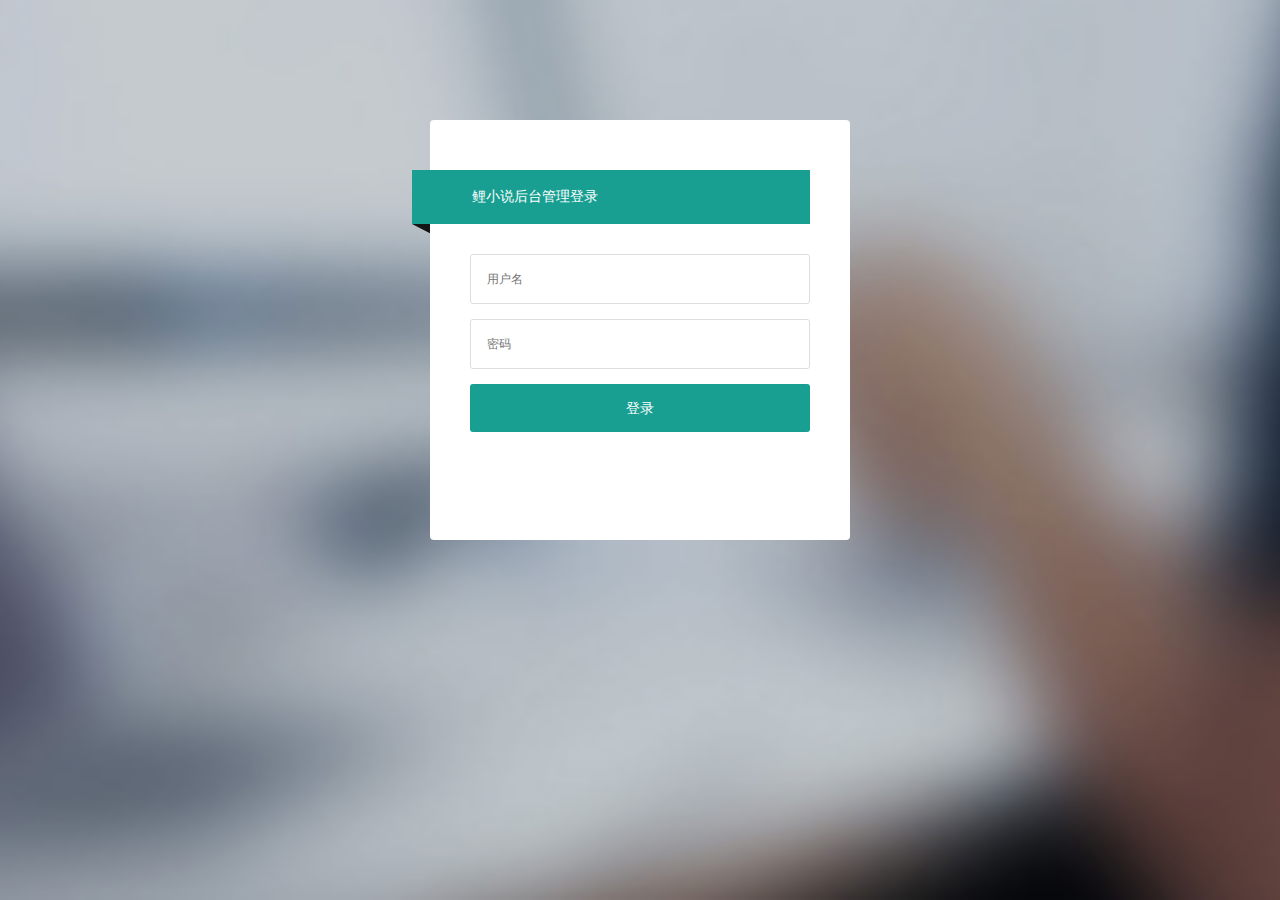
<file: admin-list.html>
<!DOCTYPE html>
<html class="x-admin-sm">

<head>
    <meta charset="UTF-8">
    <title>用户列表</title>
    <meta name="renderer" content="webkit">
    <meta http-equiv="X-UA-Compatible" content="IE=edge,chrome=1">
    <meta name="viewport"
        content="width=device-width,user-scalable=yes, minimum-scale=0.4, initial-scale=0.8,target-densitydpi=low-dpi" />
    <link rel="stylesheet" href="./css/font.css">
    <link rel="stylesheet" href="./css/xadmin.css">
    <script src="./lib/layui/layui.js" charset="utf-8"></script>
    <script type="text/javascript" src="./js/xadmin.js"></script>
    <script src="./js/jquery.min.js"></script>
    <script src="./js/jquery.cookie.js"></script>
    <script src="./js/common.js"></script>
    <script>
        // 判断是否登陆
        try {
            adminInterceptor(JSON.parse($.cookie("adminInfo")).account, JSON.parse($.cookie("adminInfo")).password);
        } catch (error) {
            location.href = "./login.html";
        }
    </script>
</head>

<body>
    <div class="x-nav">
        <span class="layui-breadcrumb">
            <a href="">首页</a>
            <a href="">演示</a>
            <a>
                <cite>导航元素</cite></a>
        </span>
        <a class="layui-btn layui-btn-small" style="line-height:1.6em;margin-top:3px;float:right"
            onclick="location.reload()" title="刷新">
            <i class="layui-icon layui-icon-refresh" style="line-height:30px"></i></a>
    </div>
    <div class="layui-fluid">
        <div class="layui-row layui-col-space15">
            <div class="layui-col-md12">
                <div class="layui-card">
                    <div class="layui-card-body ">
                        <div class="layui-form layui-col-space5">
                            <div class="layui-inline layui-show-xs-block">
                                <input type="text" id="account" name="username" placeholder="请输入账号" autocomplete="off"
                                    class="layui-input">
                            </div>
                            <div class="layui-inline layui-show-xs-block">
                                <input type="text" id="name" name="name" placeholder="请输入用户名" autocomplete="off"
                                    class="layui-input">
                            </div>
                            <div class="layui-inline layui-show-xs-block">
                                <select id="access" name="cateid">
                                    <option selected value="0">无</option>
                                    <option value="1">用户管理员</option>
                                    <option value="2">书籍管理员</option>
                                    <option value="3">书单管理员</option>
                                    <option value="4">留言管理员</option>
                                </select>
                            </div>
                            <div class="layui-inline layui-show-xs-block">
                                <input class="layui-input" autocomplete="off" placeholder="开始日" name="start" id="start">
                            </div>
                            <div class="layui-inline layui-show-xs-block">
                                <input class="layui-input" autocomplete="off" placeholder="截止日" name="end" id="end">
                            </div>
                            <div class="layui-inline layui-show-xs-block">
                                <button class="layui-btn"><i class="layui-icon">&#xe615;</i></button>
                            </div>
                        </div>
                    </div>
                    <div class="layui-card-body layui-table-body layui-table-main">
                        <table class="layui-table layui-form">
                            <thead>
                                <tr>
                                    <th>序号</th>
                                    <th>账号</th>
                                    <th>所属人</th>
                                    <th>手机号</th>
                                    <th>权限</th>
                                    <th>状态</th>
                                </tr>
                            </thead>
                            <tbody class="userInfo">
                            </tbody>
                        </table>
                    </div>
                    <div class="layui-card-body ">
                        <div class="page">
                        </div>
                    </div>
                </div>
            </div>
        </div>
    </div>
</body>

</html>
<!-- 搜索事件 -->
<script>
    var admin_name = null;
    var a_ccount = null;
    var old_create = null;
    var new_create = null;
    var access = 0;
    $(".layui-btn").click(function () {
        user_name = $("#name").val();
        a_ccount = $("#account").val();
        old_create = $("#start").val() + " 00:00:00";
        new_create = $("#end").val() + " 00:00:00";
        access = $("#access").val();
        findAdmin(1, admin_name, a_ccount, old_create, new_create, access);
    });
</script>
<!-- 根据条件查询所有用户 -->
<script>
    function findAdmin(no, name, ccount, start, end, access) {
        // console.log(no);
        $.ajax({
            url: `http://127.0.0.1/carpNovel/back/admin/findAll`,
            data: {
                "pageNo": no,
                name: name,
                "account": ccount,
                "access": access,
                "oldCreate": start,
                "newCreate": end
            },
            contentType: "json",
            type: "get",
            success: function (data) {
                console.log(data);
                replace(data.list);   // 刷新用户列表
                page(no, data.navigatepageNums);   // 刷新导航
            },
            error: function () {
                $(".userInfo").html("你没有权限")
            }
        });
    }
    // 先查第一页
    findAdmin(1, "", "", "", "")
</script>
<!-- 刷新管理员列表 -->
<script>
    function replace(data) {
        var userInfoHtml = "";
        data.forEach((item, index) => {
            userInfoHtml += `<tr>
                          <td>${index + 1}</td>
                          <td>${item.account}</td>
                          <td>${item.name}</td>
                          <td>${item.iphone}</td>
                          `
                          if (item.userAccess) {
                userInfoHtml += `<td>用户管理</td>`
            } else if (item.bookAccess) {
                userInfoHtml += `<td>书籍管理<td>`
            } else if (item.booklistAccess) {
                userInfoHtml += `<td>书单管理<td>`
            } else if (item.commentAccess) {
                userInfoHtml += `<td>留言管理<td>`
            } else {
                userInfoHtml += `<td>没有权限<td>`
            }
            if (item.status) {
                userInfoHtml += `<td class="td-status">
                              <span onclick="member_stop(this,'${item.id}')" title="启用" class="layui-btn layui-btn-normal layui-btn-mini">已启用</span>
                            </td>
                          </tr>`
            } else {
                userInfoHtml += `<td class="td-status">
                                <span onclick="member_stop(this,'${item.id}')" title="停用" class="layui-btn layui-btn-normal layui-btn-mini layui-btn-disabled">已停用</span>
                              </td>
                            </tr>`
            }
        });
        $(".userInfo").html(userInfoHtml);
    }
    // var dta=[{"id":1,"username":"宋康杰","account":"2647127237","password":null,"iphone":"12345678901","sex":false,"email":"2647127237@qq.com","avatar":"/a/b.jpg","create":1605662466000,"status":false,"author":null}]
    // replace(dta)
</script>
<!-- 刷新导航 -->
<script>
    // var pageNums = [1,2,3,4]
    function page(no, navigatepageNums) {
        var pageHtml = `<div>
                  `
        navigatepageNums.forEach((item) => {
            if (item == no) {
                pageHtml += `
          <span class="current">${item}</span>`
            } else {
                pageHtml += `
          <a class="num" href="#" onclick="pageClick(this)">${item}</a>`
            }
        });
        pageHtml += `
                </div>`
        $(".page").html(pageHtml);
    }
    // page(1,pageNums);
    function pageClick(pa) {
        // page($(pa).html(),pageNums)
        findAdmin($(pa).html(), user_name, a_ccount)
    }
</script>
<script>
    layui.use(['laydate', 'form'], function () {
        var laydate = layui.laydate;
        var form = layui.form;
        // 监听全选
        form.on('checkbox(checkall)', function (data) {

            if (data.elem.checked) {
                $('tbody input').prop('checked', true);
            } else {
                $('tbody input').prop('checked', false);
            }
            form.render('checkbox');
        });

        //执行一个laydate实例
        laydate.render({
            elem: '#start' //指定元素
        });

        //执行一个laydate实例
        laydate.render({
            elem: '#end' //指定元素
        });
    });
</script>
</file>
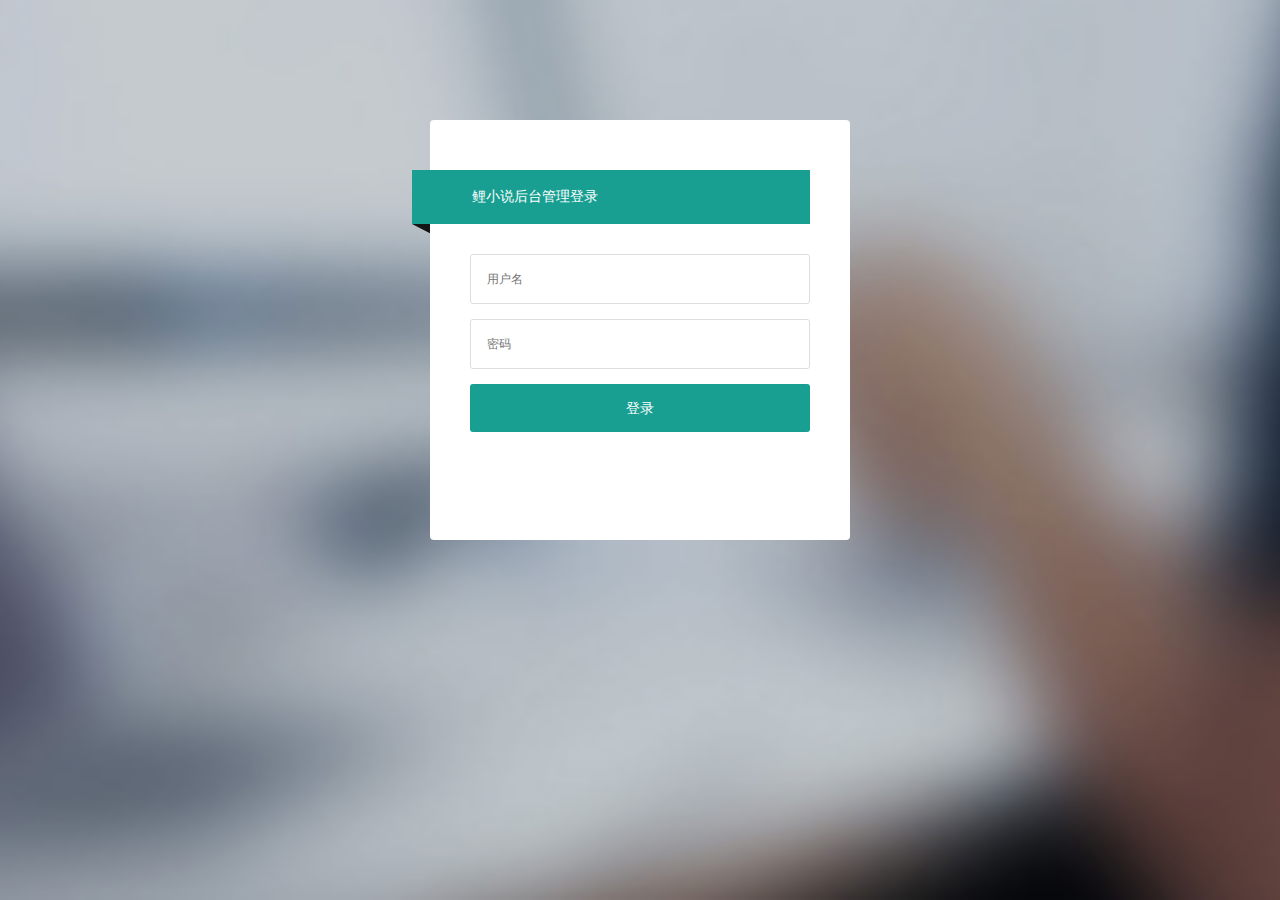
<file: book-list-disable.html>
<!DOCTYPE html>
<html class="x-admin-sm">

<head>
    <meta charset="UTF-8">
    <title>书籍列表</title>
    <meta name="renderer" content="webkit">
    <meta http-equiv="X-UA-Compatible" content="IE=edge,chrome=1">
    <meta name="viewport"
        content="width=device-width,user-scalable=yes, minimum-scale=0.4, initial-scale=0.8,target-densitydpi=low-dpi" />
    <link rel="stylesheet" href="./css/font.css">
    <link rel="stylesheet" href="./css/xadmin.css">
    <script src="./lib/layui/layui.js" charset="utf-8"></script>
    <script type="text/javascript" src="./js/xadmin.js"></script>
    <script src="./js/jquery.min.js"></script>
    <script src="./js/jquery.cookie.js"></script>
    <script src="./js/common.js"></script>
    <script>
        // 判断是否登陆
        try {
            adminInterceptor(JSON.parse($.cookie("adminInfo")).account, JSON.parse($.cookie("adminInfo")).password);
        } catch (error) {
            location.href = "./login.html";
        }
    </script>
</head>

<body>
    <div class="x-nav">
        <span class="layui-breadcrumb">
            <a href="">首页</a>
            <a href="">演示</a>
            <a>
                <cite>导航元素</cite></a>
        </span>
        <a class="layui-btn layui-btn-small" style="line-height:1.6em;margin-top:3px;float:right"
            onclick="location.reload()" title="刷新">
            <i class="layui-icon layui-icon-refresh" style="line-height:30px"></i></a>
    </div>
    <div class="layui-fluid">
        <div class="layui-row layui-col-space15">
            <div class="layui-col-md12">
                <div class="layui-card">
                    <div class="layui-card-body ">
                        <div class="layui-form layui-col-space5">
                            <div class="layui-inline layui-show-xs-block">
                                <input type="text" id="author" name="username" placeholder="请输入书名" autocomplete="off"
                                    class="layui-input">
                            </div>
                            <div class="layui-inline layui-show-xs-block">
                                <input type="text" id="bookName" name="username" placeholder="请输入作者" autocomplete="off"
                                    class="layui-input">
                            </div>
                            <div class="layui-inline layui-show-xs-block">
                                <button class="layui-btn"><i class="layui-icon">&#xe615;</i></button>
                            </div>
                        </div>
                    </div>
                    <div class="layui-card-body layui-table-body layui-table-main">
                        <table class="layui-table layui-form">
                            <thead>
                                <tr>
                                    <th>序号</th>
                                    <th>书名</th>
                                    <th>作者</th>
                                    <th>简介</th>
                                    <th>封面</th>
                                    <th>评分</th>
                                    <th>上传人</th>
                                    <th>章节目录</th>
                                    <th>状态</th>
                                </tr>
                            </thead>
                            <tbody class="bookInfo">
                                <!-- <tr>
                  <td>1</td>
                  <td>2647127237</td>
                  <td>宋康杰</td>
                  <td>12345678901</td>
                  <td>男</td>
                  <td>123@123.com</td>
                  <td><img src="a.jpg" /></td>
                  <td class="td-status">
                    <span onclick="member_stop(this,'${item.id}')" title="停用"
                      class="layui-btn layui-btn-normal layui-btn-mini layui-btn-disabled">已停用</span>
                  </td>
                </tr> -->
                            </tbody>
                        </table>
                    </div>
                    <div class="layui-card-body ">
                        <div class="page">
                            <!-- <div>
                <a class="prev" href="javascript:;" onclick="">&lt;&lt;</a>
                <span class="current">1</span>
                <a class="num" href="javascript:;" onclick="">2</a>
                <a class="num" href="javascript:;" onclick="">3</a>
                <a class="num" href="javascript:;" onclick="">4</a>
                <a class="next" href="javascript:;" onclick="">&gt;&gt;</a>
              </div> -->
                        </div>
                    </div>
                </div>
            </div>
        </div>
    </div>
</body>

</html>
<script>
    function findChpater(b_id){
        $.ajax({
            url: `http://127.0.0.1/carpNovel/back/book/findChpater`,
            data: {
                b_id:b_id
            },
            contentType: "json",
            type: "get",
            success: function (data) {
                console.log(data);
            },
            error: function () {
                $(".bookInfo").html("你没有权限")
            }
        })
    }
</script>
<!-- 搜索事件 -->
<script>
    var author = null;
    var bookName = null;
    $(".layui-btn").click(function () {
        author = $("#author").val();
        bookName = $("#bookName").val();
        // console.log(user_name +","+ a_ccount);
        findBook(1, author, bookName);
    });
</script>
<!-- 根据条件查询所有书籍 -->
<script>
    function findBook(no, author, bookName) {
        // console.log(no);
        $.ajax({
            url: `http://127.0.0.1/carpNovel/back/book/findBook`,
            data: {
                pageNo: no,
                author: author,
                title: bookName,
                status: 0
            },
            contentType: "json",
            type: "get",
            success: function (data) {
                console.log(data);
                replace(data.list);   // 刷新书籍列表
                page(no, data.navigatepageNums);   // 刷新导航
            },
            error: function () {
                $(".bookInfo").html("你没有权限")
            }
        });
    }
    // 先查第一页
    findBook(1, "", "", "", "")
</script>
<!-- 刷新书籍列表 -->
<script>
    function replace(data) {
        var bookInfoHtml = "";
        data.forEach((item, index) => {
            bookInfoHtml += `<tr>
                                <td>${index + 1}</td>
                                <td>${item.title}</td>
                                <td>${item.author}</td>
                                <td>${item.introducty}</td>
                                <td><img src="${item.avatar}"></td>
                                <td>${item.score}</td>
                                <td>${item.user.username}</td>
                                <td>
                                  <span onclick="findChpater(${item.id})" class="layui-btn layui-btn-normal layui-btn-mini">章节目录</span>
                                </td>`
            if (item.status) {
                bookInfoHtml += `<td class="td-status">
                                <span onclick="member_stop(this,'${item.user.id}','${item.id}')" title="启用" class="layui-btn layui-btn-normal layui-btn-mini">正常</span>
                              </td>
                            </tr>`
            } else {
                bookInfoHtml += `<td class="td-status">
                                  <span onclick="member_stop(this,'${item.user.id}','${item.id}')" title="停用" class="layui-btn layui-btn-normal layui-btn-mini layui-btn-disabled">禁书</span>
                                </td>
                              </tr>`
            }
        });
        $(".bookInfo").html(bookInfoHtml);
    }
    // var dta=[{"id":1,"username":"宋康杰","account":"2647127237","password":null,"iphone":"12345678901","sex":false,"email":"2647127237@qq.com","avatar":"/a/b.jpg","create":1605662466000,"status":false,"author":null}]
    // replace(dta)
</script>
<!-- 刷新导航 -->
<script>
    // var pageNums = [1,2,3,4]
    function page(no, navigatepageNums) {
        var pageHtml = `<div>
                    <a class="prev" href="#" onclick="pageClick(this)">&lt;&lt;</a>
                  `
        navigatepageNums.forEach((item) => {
            if (item == no) {
                pageHtml += `
          <span class="current">${item}</span>`
            } else {
                pageHtml += `
          <a class="num" href="#" onclick="pageClick(this)">${item}</a>`
            }
        });
        pageHtml += `
                    <a class="next" href="#" onclick="pageClick(this)">&gt;&gt;</a>
                </div>`
        $(".page").html(pageHtml);
    }
    // page(1,pageNums);
    function pageClick(pa) {
        // page($(pa).html(),pageNums)
        if ($(pa).html() == "&lt;&lt;") {
            findBook(1, author, bookName)
        } else if ($(pa).html() == "&gt;&gt;") {
            findBook(9999999, author, bookName)
        } else {
            findBook($(pa).html(), author, bookName)
        }
    }
</script>
<!-- 根据id禁用或启用用户 -->
<script>
    function disableBook(u_id, b_id,status,reason) {
        console.log(b_id);
        $.ajax({
            url: `http://127.0.0.1/carpNovel/back/book/releasedBook`,
            data: {
                a_id: 1,
                u_id: u_id,
                b_id: b_id,
                statu: status,
                reason: reason
            },
            contentType: "",
            type: "get",
            success: function (data) {
                console.log(data);
            }
        })
    }
</script>
<script>
    /*用户-停用*/
    function member_stop(obj, u_id, b_id) {
        console.log(u_id, b_id);
            console.log($(obj).attr('title'))
        if ($(obj).attr('title') == '启用') {
            layer.open({
                title:"备注",
                content: '<input id="reason" type="text">'
                , btn: ['取消', '确认']
                , btn2: function (index, layero) {
                    // alert($("#reason").val())
                    disableBook(u_id, b_id,0,$("#reason").val());
                    //return false 开启该代码可禁止点击该按钮关闭
                    $(obj).attr('title', '停用')
                    $(obj).parents("tr").find(".td-status").find('span').addClass('layui-btn-disabled').html('禁书');
                    layer.msg('已封禁!', { icon: 5, time: 1000 });
                }, no: function (index, layero) {
                }
            });
        } else {
            layer.open({
                title:"备注",
                content: '<input id="reason" type="text">'
                , btn: ['取消', '确认']
                , btn2: function (index, layero) {
                    // alert($("#reason").val())
                    disableBook(u_id, b_id,1,$("#reason").val());
                    //return false 开启该代码可禁止点击该按钮关闭
                    $(obj).attr('title', '启用')
                    $(obj).parents("tr").find(".td-status").find('span').removeClass('layui-btn-disabled').html('正常');
                    layer.msg('已开封!', { icon: 6, time: 1000 });
                }, no: function (index, layero) {
                }
            });
        }
    }
</script>
</file>
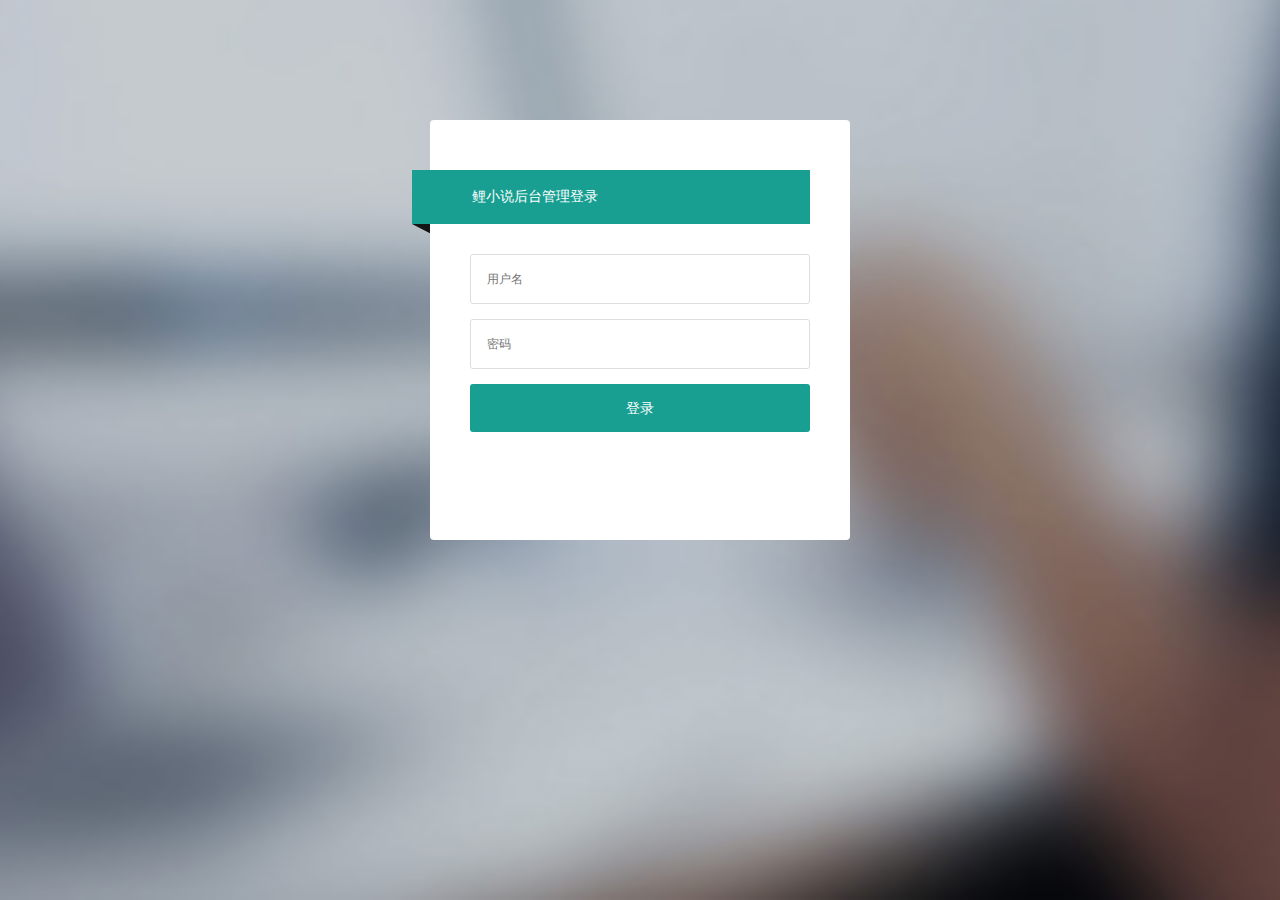
<file: book-list-toreleased.html>
<!DOCTYPE html>
<html class="x-admin-sm">

<head>
    <meta charset="UTF-8">
    <title>书籍列表</title>
    <meta name="renderer" content="webkit">
    <meta http-equiv="X-UA-Compatible" content="IE=edge,chrome=1">
    <meta name="viewport"
        content="width=device-width,user-scalable=yes, minimum-scale=0.4, initial-scale=0.8,target-densitydpi=low-dpi" />
    <link rel="stylesheet" href="./css/font.css">
    <link rel="stylesheet" href="./css/xadmin.css">
    <script src="./lib/layui/layui.js" charset="utf-8"></script>
    <script type="text/javascript" src="./js/xadmin.js"></script>
    <script src="./js/jquery.min.js"></script>
    <script src="./js/jquery.cookie.js"></script>
    <script src="./js/common.js"></script>
    <script>
        // 判断是否登陆
        try {
            adminInterceptor(JSON.parse($.cookie("adminInfo")).account, JSON.parse($.cookie("adminInfo")).password);
        } catch (error) {
            location.href = "./login.html";
        }
    </script>
</head>

<body>
    <div class="x-nav">
        <span class="layui-breadcrumb">
            <a href="">首页</a>
            <a href="">演示</a>
            <a>
                <cite>导航元素</cite></a>
        </span>
        <a class="layui-btn layui-btn-small" style="line-height:1.6em;margin-top:3px;float:right"
            onclick="location.reload()" title="刷新">
            <i class="layui-icon layui-icon-refresh" style="line-height:30px"></i></a>
    </div>
    <div class="layui-fluid">
        <div class="layui-row layui-col-space15">
            <div class="layui-col-md12">
                <div class="layui-card">
                    <div class="layui-card-body ">
                        <div class="layui-form layui-col-space5">
                            <div class="layui-inline layui-show-xs-block">
                                <input type="text" id="author" name="username" placeholder="请输入书名" autocomplete="off"
                                    class="layui-input">
                            </div>
                            <div class="layui-inline layui-show-xs-block">
                                <input type="text" id="bookName" name="username" placeholder="请输入作者" autocomplete="off"
                                    class="layui-input">
                            </div>
                            <div class="layui-inline layui-show-xs-block">
                                <button class="layui-btn"><i class="layui-icon">&#xe615;</i></button>
                            </div>
                        </div>
                    </div>
                    <div class="layui-card-body layui-table-body layui-table-main">
                        <table class="layui-table layui-form">
                            <thead>
                                <tr>
                                    <th>序号</th>
                                    <th>书名</th>
                                    <th>作者</th>
                                    <th>简介</th>
                                    <th>封面</th>
                                    <th>评分</th>
                                    <th>上传人</th>
                                    <th>章节目录</th>
                                    <th>状态</th>
                                </tr>
                            </thead>
                            <tbody class="bookInfo">
                                <!-- <tr>
                  <td>1</td>
                  <td>2647127237</td>
                  <td>宋康杰</td>
                  <td>12345678901</td>
                  <td>男</td>
                  <td>123@123.com</td>
                  <td><img src="a.jpg" /></td>
                  <td class="td-status">
                    <span onclick="member_stop(this,'${item.id}')" title="停用"
                      class="layui-btn layui-btn-normal layui-btn-mini layui-btn-disabled">已停用</span>
                  </td>
                </tr> -->
                            </tbody>
                        </table>
                    </div>
                    <div class="layui-card-body ">
                        <div class="page">
                            <!-- <div>
                <a class="prev" href="javascript:;" onclick="">&lt;&lt;</a>
                <span class="current">1</span>
                <a class="num" href="javascript:;" onclick="">2</a>
                <a class="num" href="javascript:;" onclick="">3</a>
                <a class="num" href="javascript:;" onclick="">4</a>
                <a class="next" href="javascript:;" onclick="">&gt;&gt;</a>
              </div> -->
                        </div>
                    </div>
                </div>
            </div>
        </div>
    </div>
</body>

</html>
<script>
    function findChpater(b_id){
        $.ajax({
            url: `http://127.0.0.1/carpNovel/back/book/findChpater`,
            data: {
                b_id:b_id
            },
            contentType: "json",
            type: "get",
            success: function (data) {
                console.log(data);
            },
            error: function () {
                $(".bookInfo").html("你没有权限")
            }
        })
    }
</script>
<!-- 搜索事件 -->
<script>
    var author = null;
    var bookName = null;
    $(".layui-btn").click(function () {
        author = $("#author").val();
        bookName = $("#bookName").val();
        // console.log(user_name +","+ a_ccount);
        findBook(1, author, bookName);
    });
</script>
<!-- 根据条件查询所有书籍 -->
<script>
    function findBook(no, author, bookName) {
        // console.log(no);
        $.ajax({
            url: `http://127.0.0.1/carpNovel/back/book/findBook`,
            data: {
                pageNo: no,
                author: author,
                title: bookName,
                status: 2
            },
            contentType: "json",
            type: "get",
            success: function (data) {
                console.log(data);
                replace(data.list);   // 刷新书籍列表
                page(no, data.navigatepageNums);   // 刷新导航
            },
            error: function () {
                $(".bookInfo").html("你没有权限")
            }
        });
    }
    // 先查第一页
    findBook(1, "", "", "", "")
</script>
<!-- 刷新书籍列表 -->
<script>
    function replace(data) {
        var bookInfoHtml = "";
        data.forEach((item, index) => {
            bookInfoHtml += `<tr>
                                <td>${index + 1}</td>
                                <td>${item.title}</td>
                                <td>${item.author}</td>
                                <td>${item.introducty}</td>
                                <td><img src="${item.avatar}"></td>
                                <td>${item.score}</td>
                                <td>${item.user.username}</td>
                                <td>
                                  <span onclick="findChpater(${item.id})" class="layui-btn layui-btn-normal layui-btn-mini">章节目录</span>
                                </td>
                                <td class="td-status">
                                    <span onclick="member_stop(this,'${item.user.id}','${item.id}')" title="待发布" class="layui-btn layui-btn-normal layui-btn-mini">待发布</span>
                                </td>
                            </tr>`
        });
        $(".bookInfo").html(bookInfoHtml);
    }
    // var dta=[{"id":1,"username":"宋康杰","account":"2647127237","password":null,"iphone":"12345678901","sex":false,"email":"2647127237@qq.com","avatar":"/a/b.jpg","create":1605662466000,"status":false,"author":null}]
    // replace(dta)
</script>
<!-- 刷新导航 -->
<script>
    // var pageNums = [1,2,3,4]
    function page(no, navigatepageNums) {
        var pageHtml = `<div>
                    <a class="prev" href="#" onclick="pageClick(this)">&lt;&lt;</a>
                  `
        navigatepageNums.forEach((item) => {
            if (item == no) {
                pageHtml += `
          <span class="current">${item}</span>`
            } else {
                pageHtml += `
          <a class="num" href="#" onclick="pageClick(this)">${item}</a>`
            }
        });
        pageHtml += `
                    <a class="next" href="#" onclick="pageClick(this)">&gt;&gt;</a>
                </div>`
        $(".page").html(pageHtml);
    }
    // page(1,pageNums);
    function pageClick(pa) {
        // page($(pa).html(),pageNums)
        if ($(pa).html() == "&lt;&lt;") {
            findBook(1, author, bookName)
        } else if ($(pa).html() == "&gt;&gt;") {
            findBook(9999999, author, bookName)
        } else {
            findBook($(pa).html(), author, bookName)
        }
    }
</script>
<!-- 根据id禁用或启用用户 -->
<script>
    function disableBook(u_id, b_id,status,reason) {
        console.log(b_id);
        $.ajax({
            url: `http://127.0.0.1/carpNovel/back/book/releasedBook`,
            data: {
                a_id: 1,
                u_id: u_id,
                b_id: b_id,
                statu: status,
                reason: reason
            },
            contentType: "",
            type: "get",
            success: function (data) {
                console.log(data);
            }
        })
    }
</script>
<script>
    /*用户-停用*/
    function member_stop(obj, u_id, b_id) {
        console.log(u_id, b_id);
            console.log($(obj).attr('title'))
        if ($(obj).attr('title') == '待发布') {
            console.log('a');
            layer.open({
                title:"处理",
                content: `确认：<select id="status">
                            <option value="1">发布</option>
                            <option value="2" selected>待发布</option>
                            <option value="3">打回</option>
                        </select><br/>
                        备注：<input id="reason" type="text">`
                , btn: ['取消', '确认']
                , btn2: function (index, layero) {
                    // alert($("#reason").val())
                    //return false 开启该代码可禁止点击该按钮关闭
                    if($("#status").val()==1){
                        disableBook(u_id, b_id,$("#status").val(),$("#reason").val());
                        $(obj).attr('title', '已发布')
                        $(obj).parents("tr").find(".td-status").find('span').addClass('layui-btn-disabled').html('已发布');
                        layer.msg('已发布!', { icon: 6, time: 1000 });
                    }else if($("#status").val()==3){
                        disableBook(u_id, b_id,$("#status").val(),$("#reason").val());
                        $(obj).attr('title', '已打回')
                        $(obj).parents("tr").find(".td-status").find('span').addClass('layui-btn-disabled').html('已打回');
                        layer.msg('已打回!', { icon: 5, time: 1000 });
                    }
                }, no: function (index, layero) {
                }
            });
        }
    }
</script>
</file>
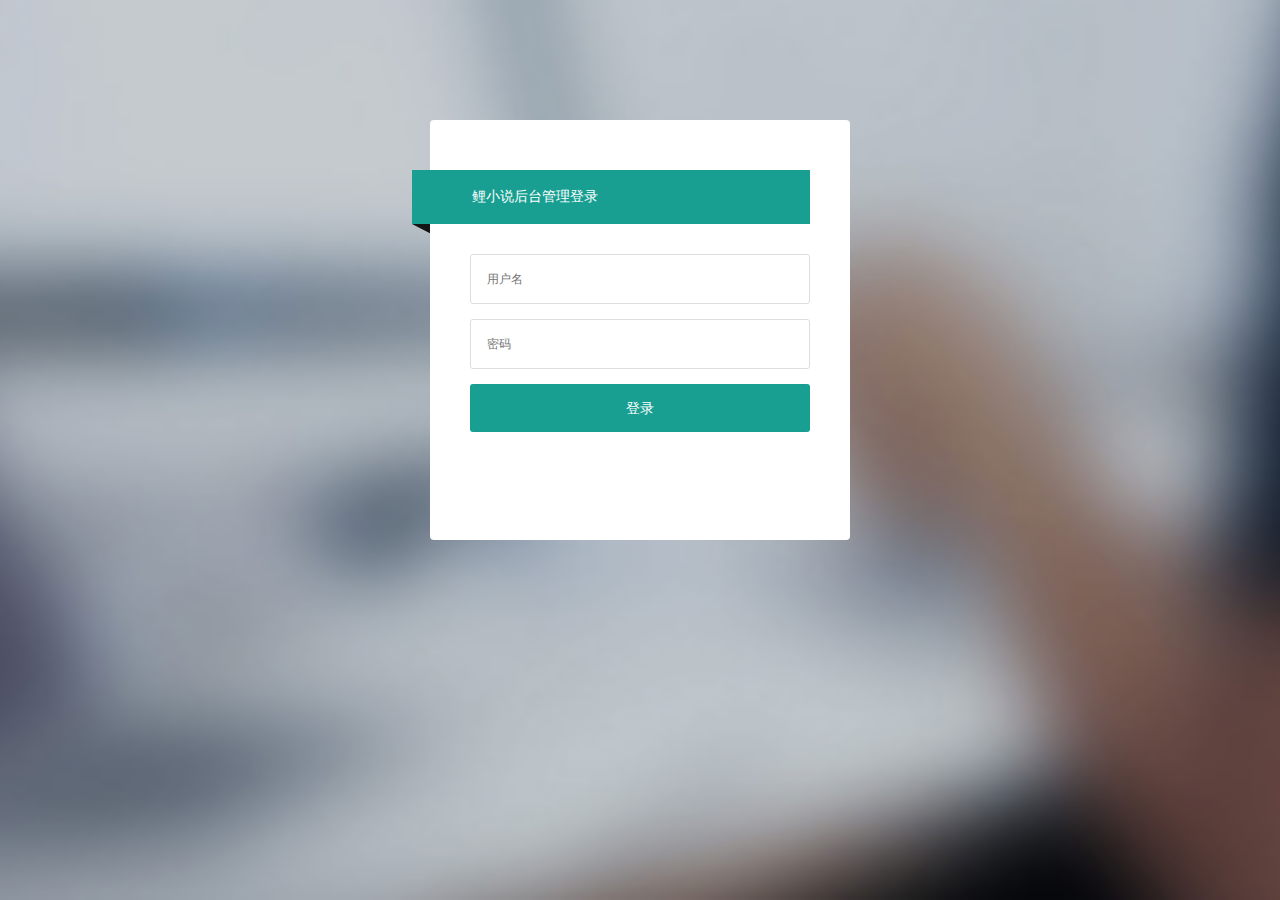
<file: book-list.html>
<!DOCTYPE html>
<html class="x-admin-sm">

<head>
    <meta charset="UTF-8">
    <title>书籍列表</title>
    <meta name="renderer" content="webkit">
    <meta http-equiv="X-UA-Compatible" content="IE=edge,chrome=1">
    <meta name="viewport"
        content="width=device-width,user-scalable=yes, minimum-scale=0.4, initial-scale=0.8,target-densitydpi=low-dpi" />
    <link rel="stylesheet" href="./css/font.css">
    <link rel="stylesheet" href="./css/xadmin.css">
    <script src="./lib/layui/layui.js" charset="utf-8"></script>
    <script type="text/javascript" src="./js/xadmin.js"></script>
    <script src="./js/jquery.min.js"></script>
    <script src="./js/jquery.cookie.js"></script>
    <script src="./js/common.js"></script>
    <script>
        // 判断是否登陆
        try {
            adminInterceptor(JSON.parse($.cookie("adminInfo")).account, JSON.parse($.cookie("adminInfo")).password);
        } catch (error) {
            location.href = "./login.html";
        }
    </script>
</head>

<body>
    <div class="x-nav">
        <span class="layui-breadcrumb">
            <a href="">首页</a>
            <a href="">演示</a>
            <a>
                <cite>导航元素</cite></a>
        </span>
        <a class="layui-btn layui-btn-small" style="line-height:1.6em;margin-top:3px;float:right"
            onclick="location.reload()" title="刷新">
            <i class="layui-icon layui-icon-refresh" style="line-height:30px"></i></a>
    </div>
    <div class="layui-fluid">
        <div class="layui-row layui-col-space15">
            <div class="layui-col-md12">
                <div class="layui-card">
                    <div class="layui-card-body ">
                        <div class="layui-form layui-col-space5">
                            <div class="layui-inline layui-show-xs-block">
                                <input type="text" id="account" name="username" placeholder="请输入书名" autocomplete="off"
                                    class="layui-input">
                            </div>
                            <div class="layui-inline layui-show-xs-block">
                                <input type="text" id="username" name="username" placeholder="请输入作者" autocomplete="off"
                                    class="layui-input">
                            </div>
                            <div class="layui-inline layui-show-xs-block">
                                <button class="layui-btn"><i class="layui-icon">&#xe615;</i></button>
                            </div>
                        </div>
                    </div>
                    <div class="layui-card-body layui-table-body layui-table-main">
                        <table class="layui-table layui-form">
                            <thead>
                                <tr>
                                    <th>序号</th>
                                    <th>书名</th>
                                    <th>作者</th>
                                    <th>简介</th>
                                    <th>封面</th>
                                    <th>评分</th>
                                    <th>上传人</th>
                                    <th>状态</th>
                                </tr>
                            </thead>
                            <tbody class="bookInfo">
                                <!-- <tr>
                  <td>1</td>
                  <td>2647127237</td>
                  <td>宋康杰</td>
                  <td>12345678901</td>
                  <td>男</td>
                  <td>123@123.com</td>
                  <td><img src="a.jpg" /></td>
                  <td class="td-status">
                    <span onclick="member_stop(this,'${item.id}')" title="停用"
                      class="layui-btn layui-btn-normal layui-btn-mini layui-btn-disabled">已停用</span>
                  </td>
                </tr> -->
                            </tbody>
                        </table>
                    </div>
                    <div class="layui-card-body ">
                        <div class="page">
                            <!-- <div>
                <a class="prev" href="javascript:;" onclick="">&lt;&lt;</a>
                <span class="current">1</span>
                <a class="num" href="javascript:;" onclick="">2</a>
                <a class="num" href="javascript:;" onclick="">3</a>
                <a class="num" href="javascript:;" onclick="">4</a>
                <a class="next" href="javascript:;" onclick="">&gt;&gt;</a>
              </div> -->
                        </div>
                    </div>
                </div>
            </div>
        </div>
    </div>
</body>

</html>
<!-- 搜索事件
<script>
    var user_name = null;
    var a_ccount = null;
    var old_create = null;
    var new_create = null;
    $(".layui-btn").click(function () {
        user_name = $("#username").val();
        a_ccount = $("#account").val();
        old_create = $("#start").val() + " 00:00:00";
        new_create = $("#end").val() + " 00:00:00";
        // console.log(user_name +","+ a_ccount);
        findUser(1, user_name, a_ccount, old_create, new_create);
    });
</script> -->
<!-- 根据条件查询所有书籍 -->
<script>
    function findBook(no, name, ccount, start, end) {
        // console.log(no);
        $.ajax({
            url: `http://127.0.0.1/carpNovel/back/book/findBook`,
            // data: {
            //     pageNo: no,      // 页数
            //     username: name,  // 用户名
            //     account: ccount, // 账号
            //     oldCreate: start,
            //     newCreate: end,
            // },
            contentType: "json",
            type: "get",
            success: function (data) {
                console.log(data);
                replace(data.list);   // 刷新书籍列表
                page(no, data.navigatepageNums);   // 刷新导航
            },
            error: function () {
                $(".bookInfo").html("你没有权限")
            }
        });
    }
    // 先查第一页
    findBook(1, "", "", "", "")
</script>
<!-- 刷新书籍列表 -->
<script>
    function replace(data) {
        var bookInfoHtml = "";
        data.forEach((item, index) => {
            bookInfoHtml += `<tr>
                                <td>${index + 1}</td>
                                <td>${item.title}</td>
                                <td>${item.author}</td>
                                <td>${item.introducty}</td>
                                <td><img src="${item.avatar}"></td>
                                <td>${item.score}</td>
                                <td>${item.user.username}</td>`
            if (item.status) {
                bookInfoHtml += `<td class="td-status">
                                <span onclick="member_stop(this,'${item.id}')" title="启用" class="layui-btn layui-btn-normal layui-btn-mini">已启用</span>
                              </td>
                            </tr>`
            } else {
                bookInfoHtml += `<td class="td-status">
                                  <span onclick="member_stop(this,'${item.id}')" title="停用" class="layui-btn layui-btn-normal layui-btn-mini layui-btn-disabled">已停用</span>
                                </td>
                              </tr>`
            }
        });
        $(".bookInfo").html(bookInfoHtml);
    }
    // var dta=[{"id":1,"username":"宋康杰","account":"2647127237","password":null,"iphone":"12345678901","sex":false,"email":"2647127237@qq.com","avatar":"/a/b.jpg","create":1605662466000,"status":false,"author":null}]
    // replace(dta)
</script>
<!-- 刷新导航 -->
<script>
    // var pageNums = [1,2,3,4]
    function page(no, navigatepageNums) {
        var pageHtml = `<div>
                  `
        navigatepageNums.forEach((item) => {
            if (item == no) {
                pageHtml += `
          <span class="current">${item}</span>`
            } else {
                pageHtml += `
          <a class="num" href="#" onclick="pageClick(this)">${item}</a>`
            }
        });
        pageHtml += `
                </div>`
        $(".page").html(pageHtml);
    }
    // page(1,pageNums);
    function pageClick(pa) {
        // page($(pa).html(),pageNums)
        findUser($(pa).html(), user_name, a_ccount)
    }
</script>
<!-- 根据id禁用或启用用户
<script>
    function disableUser(u_id) {
      // console.log(u_id);
      $.ajax({
        url: `http://127.0.0.1/carpNovel/back/user/disableUser`,
        data: {
          id: u_id
        },
        contentType: "",
        type: "get",
        success: function (data) {
          // console.log(data);
        }
      })
    }
  </script> -->
<script>
    /*用户-停用*/
    function member_stop(obj, id) {
        if ($(obj).attr('title') == '启用') {
            layer.confirm('确认要停用吗？', function (index) {
                //发异步把用户状态进行更改
                $(obj).attr('title', '停用')
                // TODO: 未能解决异步判断问题
                disableUser(id);
                $(obj).parents("tr").find(".td-status").find('span').addClass('layui-btn-disabled').html('已停用');
                layer.msg('已停用!', { icon: 5, time: 1000 });
            });
        } else {
            layer.confirm('确认要启用吗？', function (index) {
                $(obj).attr('title', '启用')
                disableUser(id);
                $(obj).parents("tr").find(".td-status").find('span').removeClass('layui-btn-disabled').html('已启用');
                layer.msg('已启用!', { icon: 6, time: 1000 });
            });
        }
    }
</script>
<script>
    layui.use(['laydate', 'form'], function () {
        var laydate = layui.laydate;
        var form = layui.form;
        // 监听全选
        form.on('checkbox(checkall)', function (data) {

            if (data.elem.checked) {
                $('tbody input').prop('checked', true);
            } else {
                $('tbody input').prop('checked', false);
            }
            form.render('checkbox');
        });

        //执行一个laydate实例
        laydate.render({
            elem: '#start' //指定元素
        });

        //执行一个laydate实例
        laydate.render({
            elem: '#end' //指定元素
        });
    });
</script>
</file>
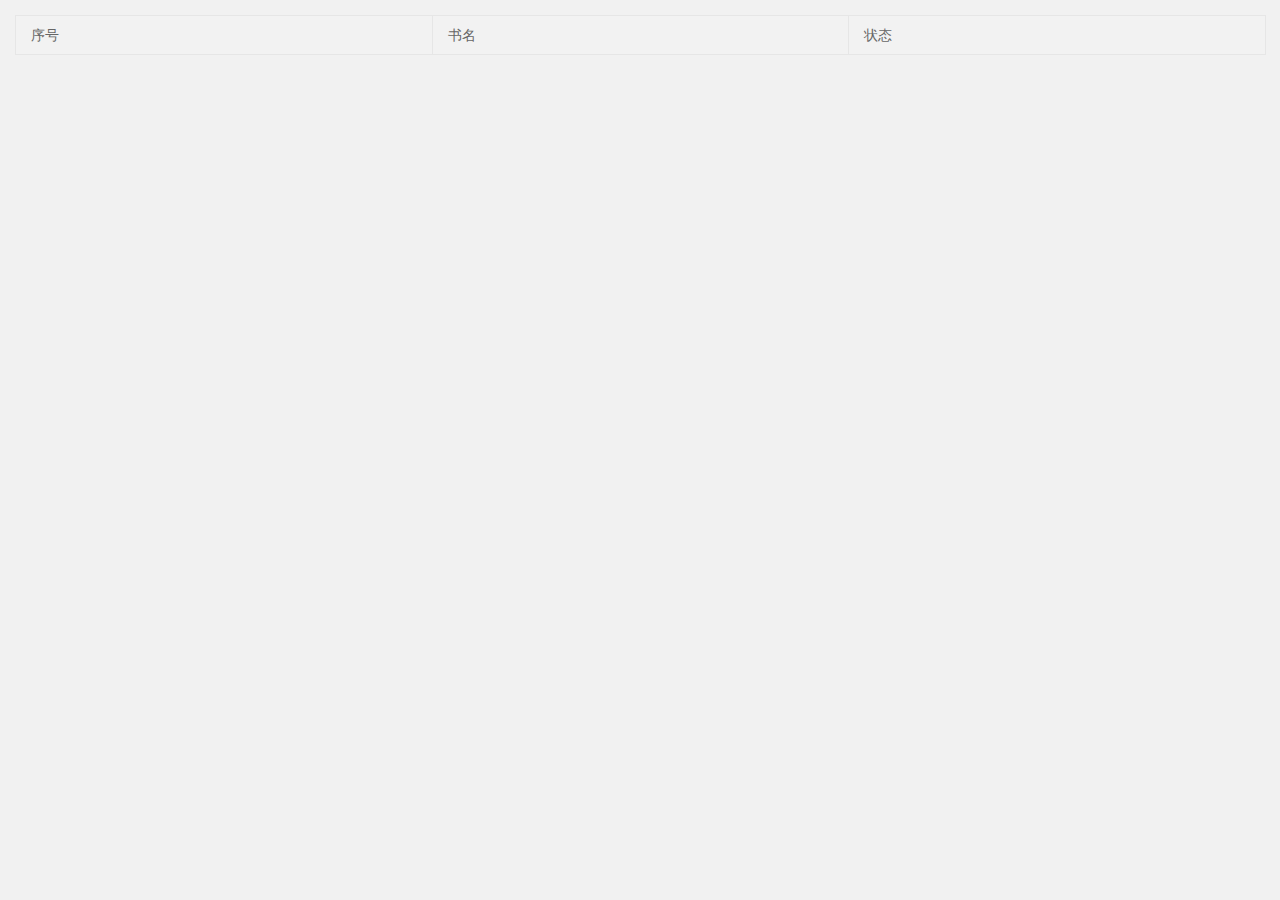
<file: book-user-list.html>
<!DOCTYPE html>
<html lang="en">

<head>
    <meta charset="UTF-8">
    <meta name="viewport" content="width=device-width, initial-scale=1.0">
    <title>Document</title>
    <link rel="stylesheet" href="./css/font.css">
    <link rel="stylesheet" href="./css/xadmin.css">
    <script src="./lib/layui/layui.js" charset="utf-8"></script>
    <script type="text/javascript" src="./js/xadmin.js"></script>
    <script src="./js/jquery.min.js"></script>
    <script src="./js/jquery.cookie.js"></script>
    <script src="./js/common.js"></script>
</head>

<body>
    <div class="layui-card-body layui-table-body layui-table-main">
        <table class="layui-table layui-form">
            <thead>
                <tr>
                    <th>序号</th>
                    <th>书名</th>
                    <th>状态</th>
                </tr>
            </thead>
            <tbody class="bookInfo">
                <!-- <tr>
                    <td>1</td>
                    <td>蛊真人</td>
                    <td>发布</td>
                </tr> -->
            </tbody>
        </table>
    </div>
</body>
<script>
    function findBookByUID(u_id) {
        $.ajax({
            url: `http://127.0.0.1/carpNovel/back/book/findBookByUId`,
            data: {
                u_id:u_id
            },
            contentType: "json",
            type: "get",
            success: function (data) {
                replace(data);
            },
            //   error:function(){
            //     $(".userInfo").html("你没有权限")
            //   }
        });
    }
    findBookByUID(decodeURIComponent(location.search.slice(1).split("=")[1]));
</script>
<script>
    function replace(data) {
        var bookInfoHtml = "";
        data.forEach((item, index) => {
            bookInfoHtml += `<tr>
                        <td>${index + 1}</td>
                        <td>${item.title}</td>
                        `
            if (item.status == 1) {
                console.log(1);
                bookInfoHtml += `<td>发布</td>
                            </tr>`
            } else if (item.status == 0) {
                bookInfoHtml += `<td>禁书</td>
                            </tr>`
            } else {
                bookInfoHtml += `<td>待发布</td>
                            </tr>`
            }
        });
        $(".bookInfo").html(bookInfoHtml);
    }
    // var dta = [{ "id": 1, "title": "蛊真人", "avatar": "/a/c.png", "author": "蛊真人", "introducty": "这个上传人很懒，什么也没有留下", "score": 0.0, "user": null, "create": 1606619779000, "hits": 0, "status": 1, "classifies": null, "chapters": null }]
    // replace(dta)
</script>

</html>
</file>
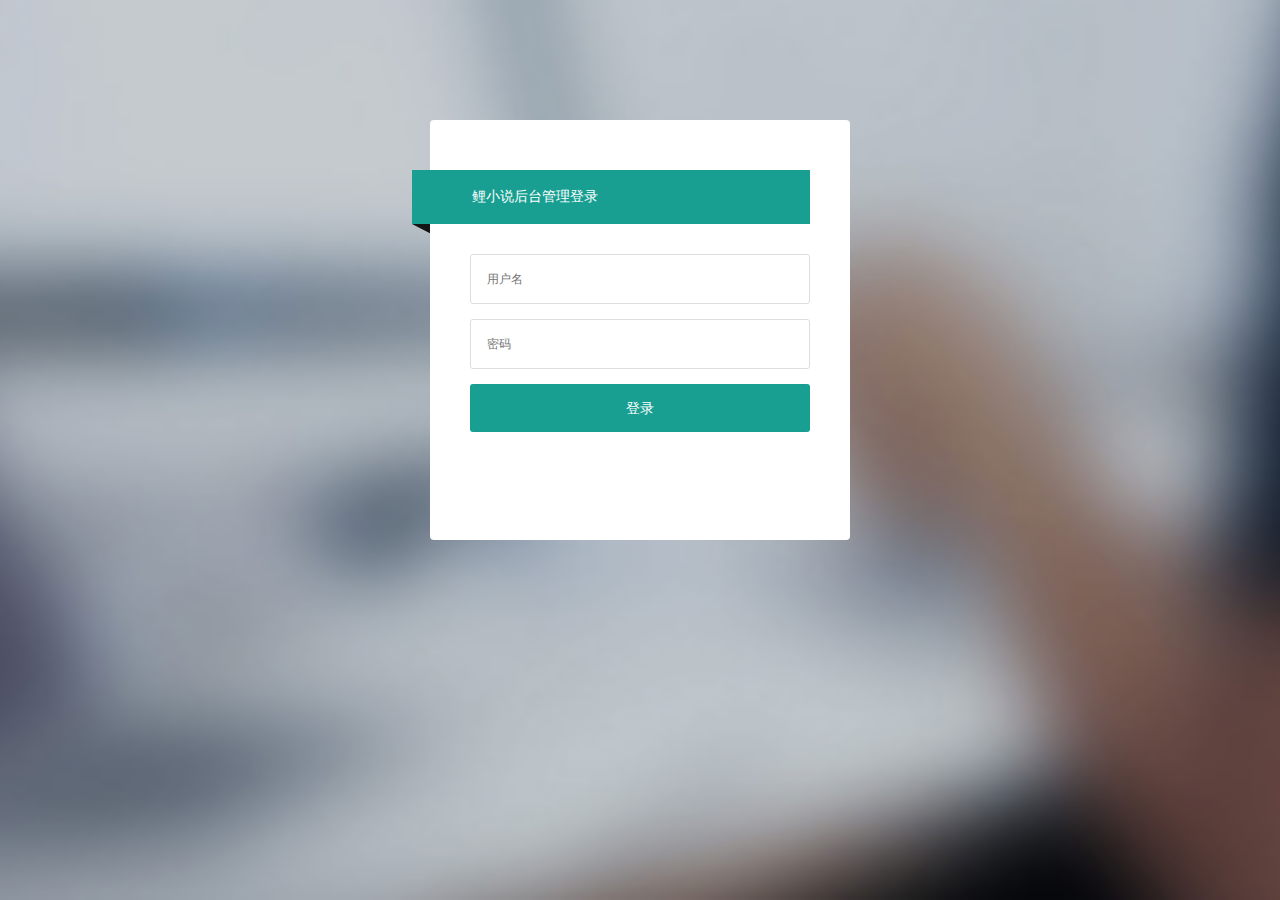
<file: login.html>
<!doctype html>
<html class="x-admin-sm">

<head>
  <meta charset="UTF-8">
  <title>鲤小说后台管理</title>
  <meta name="renderer" content="webkit|ie-comp|ie-stand">
  <meta http-equiv="X-UA-Compatible" content="IE=edge,chrome=1">
  <meta name="viewport"
    content="width=device-width,user-scalable=yes, minimum-scale=0.4, initial-scale=0.8,target-densitydpi=low-dpi" />
  <meta http-equiv="Cache-Control" content="no-siteapp" />
  <link rel="stylesheet" href="./css/font.css">
  <link rel="stylesheet" href="./css/login.css">
  <link rel="stylesheet" href="./css/xadmin.css">
  <script src="./js/jquery.min.js"></script>
  <script src="./lib/layui/layui.js" charset="utf-8"></script>
  <script src="./js/jquery.cookie.js"></script>
  <script>
    if ($.cookie("adminInfo") != null) {
      $.post("http://127.0.0.1/carpNovel/back/index", {
        account: JSON.parse($.cookie("adminInfo")).account,
        password: JSON.parse($.cookie("adminInfo")).password
      },
        function (result) {
          //console.log(result)
          if (result != "NoExist") {
            location.href = './index.html';
          }
        })
    }
  </script>
</head>

<body class="login-bg">

  <div class="login layui-anim layui-anim-up">
    <div class="message">鲤小说后台管理登录</div>
    <div id="darkbannerwrap"></div>

    <div class="layui-form">
      <input name="username" placeholder="用户名" type="text" lay-verify="required" class="layui-input" autocomplete="off">
      <hr class="hr15">
      <input name="password" id="password" lay-verify="required" placeholder="密码" type="password" class="layui-input">
      <hr class="hr15">
      <input value="登录" lay-submit lay-filter="login" style="width:100%;" type="submit">
      <hr class="hr20">
    </div>
  </div>
  <!-- 底部结束 -->
</body>
<script>
  $(function () {
    layui.use('form', function () {
      var form = layui.form;
      // layer.msg('玩命卖萌中', function(){
      //   //关闭后的操作
      //   });
      //监听提交
      form.on('submit(login)', function (data) {
        // layer.msg(JSON.stringify(data.field),function(){
        //     location.href='index.html'
        // });
        // console.log(data.field)
        $.post("http://127.0.0.1/carpNovel/back/index", { account: data.field.username, password: data.field.password }, function (result) {
          if (result != "NoExist") {
            console.log(result)
            // window.sessionStorage.setItem("adminInfo",JSON.stringify(result));
            $.cookie("adminInfo", JSON.stringify(result), { expires: 7, path: "/" })
            console.log($.cookie("adminInfo"))
            location.href = './index.html';
          } else {
            $("#password").val("");
            $("#password").focus();
            layer.open({
              title: '提示'
              , content: '账号或密码错误'
            });
          }
        })
        return false;
      });
    });
  })
</script>

</html>
</file>
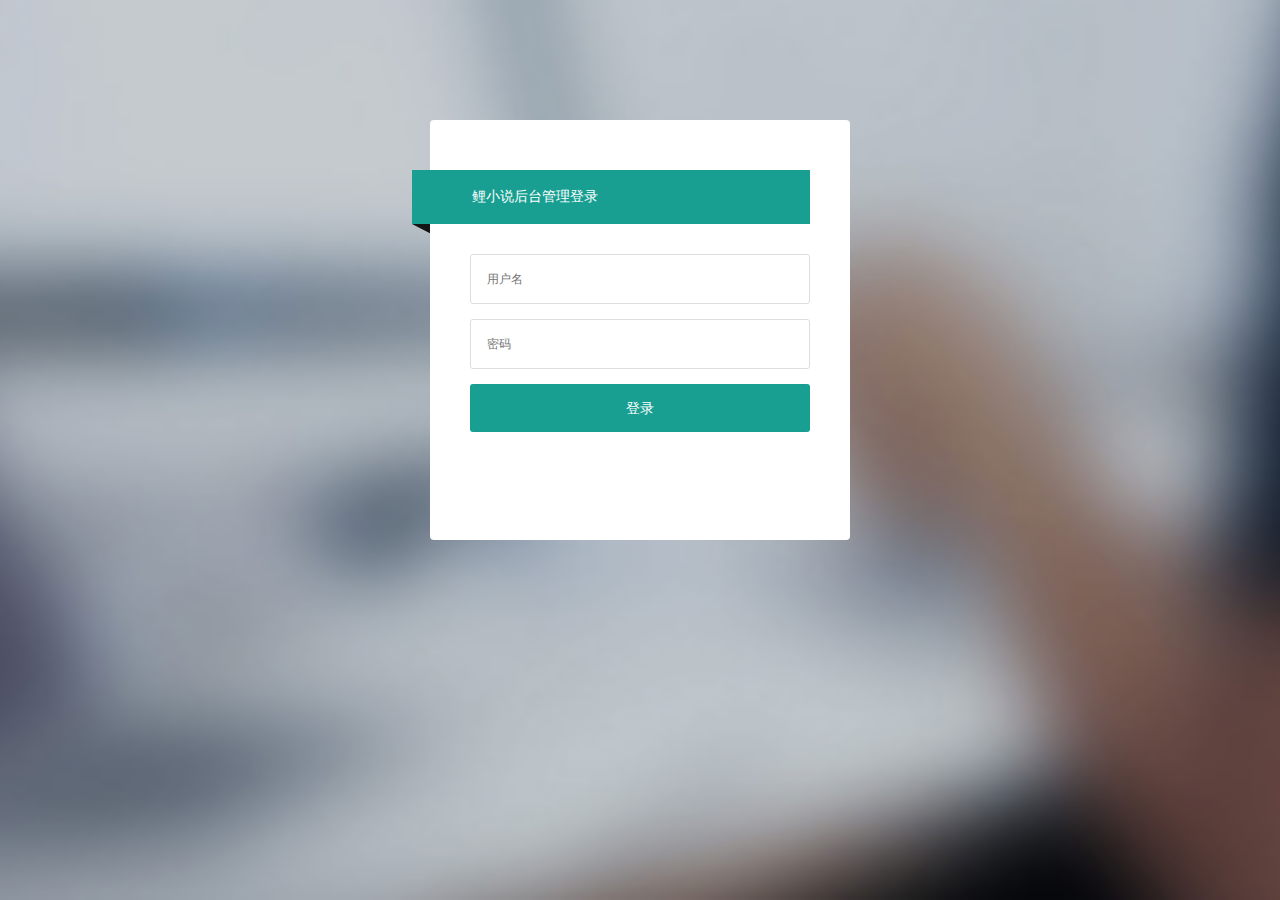
<file: report-book-list.html>
<!DOCTYPE html>
<html class="x-admin-sm">

<head>
    <meta charset="UTF-8">
    <title>书籍列表</title>
    <meta name="renderer" content="webkit">
    <meta http-equiv="X-UA-Compatible" content="IE=edge,chrome=1">
    <meta name="viewport"
        content="width=device-width,user-scalable=yes, minimum-scale=0.4, initial-scale=0.8,target-densitydpi=low-dpi" />
    <link rel="stylesheet" href="./css/font.css">
    <link rel="stylesheet" href="./css/xadmin.css">
    <script src="./lib/layui/layui.js" charset="utf-8"></script>
    <script type="text/javascript" src="./js/xadmin.js"></script>
    <script src="./js/jquery.min.js"></script>
    <script src="./js/jquery.cookie.js"></script>
    <script src="./js/common.js"></script>
    <script>
        // 判断是否登陆
        try {
            adminInterceptor(JSON.parse($.cookie("adminInfo")).account, JSON.parse($.cookie("adminInfo")).password);
        } catch (error) {
            location.href = "./login.html";
        }
    </script>
</head>

<body>
    <div class="x-nav">
        <span class="layui-breadcrumb">
            <a href="">首页</a>
            <a href="">演示</a>
            <a>
                <cite>导航元素</cite></a>
        </span>
        <a class="layui-btn layui-btn-small" style="line-height:1.6em;margin-top:3px;float:right"
            onclick="location.reload()" title="刷新">
            <i class="layui-icon layui-icon-refresh" style="line-height:30px"></i></a>
    </div>
    <div class="layui-fluid">
        <div class="layui-row layui-col-space15">
            <div class="layui-col-md12">
                <div class="layui-card">
                    <div class="layui-card-body layui-table-body layui-table-main">
                        <table class="layui-table layui-form">
                            <thead>
                                <tr>
                                    <th>序号</th>
                                    <th>书名</th>
                                    <th>作者</th>
                                    <th>简介</th>
                                    <th>封面</th>
                                    <th>上传人</th>
                                    <th>举报内容</th>
                                    <th>章节目录</th>
                                    <th>状态</th>
                                </tr>
                            </thead>
                            <tbody class="bookInfo">
                                <!-- <tr>
                  <td>1</td>
                  <td>2647127237</td>
                  <td>宋康杰</td>
                  <td>12345678901</td>
                  <td>男</td>
                  <td>123@123.com</td>
                  <td><img src="a.jpg" /></td>
                  <td class="td-status">
                    <span onclick="member_stop(this,'${item.id}')" title="停用"
                      class="layui-btn layui-btn-normal layui-btn-mini layui-btn-disabled">已停用</span>
                  </td>
                </tr> -->
                            </tbody>
                        </table>
                    </div>
                    <div class="layui-card-body ">
                        <div class="page">
                            <!-- <div>
                <a class="prev" href="javascript:;" onclick="">&lt;&lt;</a>
                <span class="current">1</span>
                <a class="num" href="javascript:;" onclick="">2</a>
                <a class="num" href="javascript:;" onclick="">3</a>
                <a class="num" href="javascript:;" onclick="">4</a>
                <a class="next" href="javascript:;" onclick="">&gt;&gt;</a>
              </div> -->
                        </div>
                    </div>
                </div>
            </div>
        </div>
    </div>
</body>

</html>
<!-- 章节目录 -->
<script>
    function findChpater(b_id){
        $.ajax({
            url: `http://127.0.0.1/carpNovel/back/book/findChpater`,
            data: {
                b_id:b_id
            },
            contentType: "json",
            type: "get",
            success: function (data) {
                console.log(data);
            },
            error: function () {
                $(".bookInfo").html("你没有权限")
            }
        })
    }
</script>
<!-- 根据条件查询所有书籍 -->
<script>
    function findBook() {
        // console.log(no);
        $.ajax({
            url: `http://127.0.0.1/carpNovel/back/book/findBookReports`,
            data: {
                status:1
            },
            contentType: "",
            type: "post",
            success: function (data) {
                console.log(data);
                replace(data);   // 刷新书籍列表
            },
            error: function () {
                $(".bookInfo").html("你没有权限")
            }
        });
    }
</script>
<!-- 刷新书籍列表 -->
<script>
    function replace(data) {
        var bookInfoHtml = "";
        data.forEach((item, index) => {
            bookInfoHtml += `<tr>
                                <td>${index + 1}</td>
                                <td>${item.book.title}</td>
                                <td>${item.book.author}</td>
                                <td>${item.book.introducty}</td>
                                <td><img src="${item.book.avatar}"></td>
                                <td>${item.user.username}</td>
                                <td>${item.content}</td>
                                <td>
                                  <span onclick="findChpater(${item.book.id})" class="layui-btn layui-btn-normal layui-btn-mini">章节目录</span>
                                </td>
                                `
            if (item.book.status) {
                bookInfoHtml += `<td class="td-status">
                                    <span onclick="member_stop(this,'${item.user.id}','${item.id}')" title="启用" class="layui-btn layui-btn-normal layui-btn-mini">正常</span>
                                </td>
                            </tr>`
            } else {
                bookInfoHtml += `<td class="td-status">
                                  <span onclick="member_stop(this,'${item.user.id}','${item.id}')" title="停用" class="layui-btn layui-btn-normal layui-btn-mini layui-btn-disabled">禁书</span>
                                </td>
                              </tr>`
            }
        });
        $(".bookInfo").html(bookInfoHtml);
    }
    // var dta=[{"id":1,"username":"宋康杰","account":"2647127237","password":null,"iphone":"12345678901","sex":false,"email":"2647127237@qq.com","avatar":"/a/b.jpg","create":1605662466000,"status":false,"author":null}]
    // replace(dta)
</script>
<!-- 根据id禁用或启用书籍 -->
<script>
    function disableBook(u_id, b_id,status,reason) {
        console.log(b_id);
        $.ajax({
            url: `http://127.0.0.1/carpNovel/back/book/releasedBook`,
            data: {
                a_id: 1,
                u_id: u_id,
                b_id: b_id,
                statu: status,
                reason: reason
            },
            contentType: "",
            type: "get",
            success: function (data) {
                console.log(data);
            }
        })
    }
</script>
<script>
    /*用户-停用*/
    function member_stop(obj, u_id, b_id) {
        console.log(u_id, b_id);
            console.log($(obj).attr('title'))
        if ($(obj).attr('title') == '待发布') {
            console.log('a');
            layer.open({
                title:"处理",
                content: `确认：<select id="status">
                            <option value="1">发布</option>
                            <option value="2" selected>待发布</option>
                            <option value="3">打回</option>
                        </select><br/>
                        备注：<input id="reason" type="text">`
                , btn: ['取消', '确认']
                , btn2: function (index, layero) {
                    // alert($("#reason").val())
                    //return false 开启该代码可禁止点击该按钮关闭
                    if($("#status").val()==1){
                        disableBook(u_id, b_id,$("#status").val(),$("#reason").val());
                        $(obj).attr('title', '已发布')
                        $(obj).parents("tr").find(".td-status").find('span').addClass('layui-btn-disabled').html('已发布');
                        layer.msg('已发布!', { icon: 6, time: 1000 });
                    }else if($("#status").val()==3){
                        disableBook(u_id, b_id,$("#status").val(),$("#reason").val());
                        $(obj).attr('title', '已打回')
                        $(obj).parents("tr").find(".td-status").find('span').addClass('layui-btn-disabled').html('已打回');
                        layer.msg('已打回!', { icon: 5, time: 1000 });
                    }
                }, no: function (index, layero) {
                }
            });
        }
    }
</script>
</file>
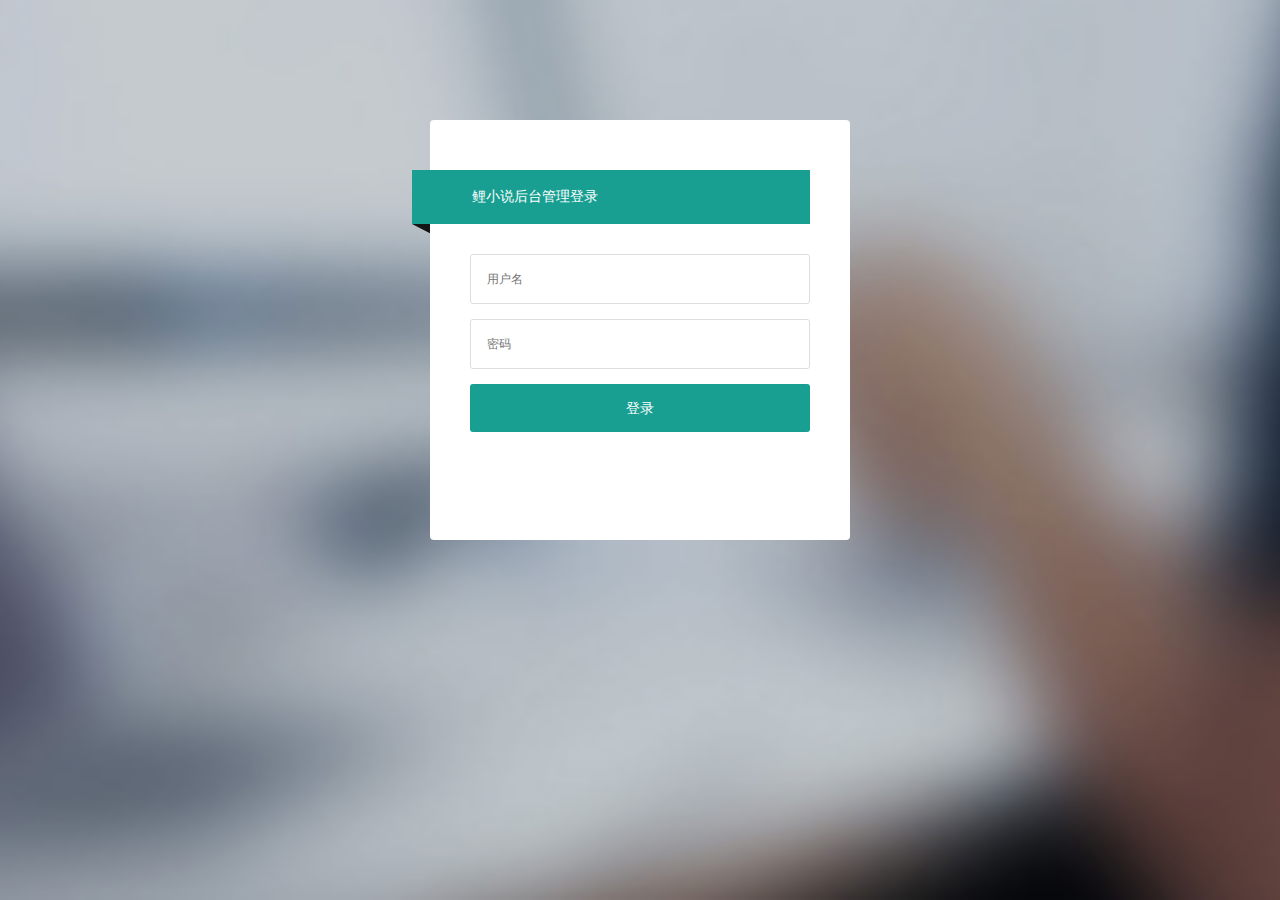
<file: report-comment-list.html>
<!DOCTYPE html>
<html class="x-admin-sm">

<head>
    <meta charset="UTF-8">
    <title>书籍列表</title>
    <meta name="renderer" content="webkit">
    <meta http-equiv="X-UA-Compatible" content="IE=edge,chrome=1">
    <meta name="viewport"
        content="width=device-width,user-scalable=yes, minimum-scale=0.4, initial-scale=0.8" />
    <link rel="stylesheet" href="./css/font.css">
    <link rel="stylesheet" href="./css/xadmin.css">
    <script src="./lib/layui/layui.js" charset="utf-8"></script>
    <script type="text/javascript" src="./js/xadmin.js"></script>
    <script src="./js/jquery.min.js"></script>
    <script src="./js/jquery.cookie.js"></script>
    <script src="./js/common.js"></script>
    <script>
        // 判断是否登陆
        try {
            adminInterceptor(JSON.parse($.cookie("adminInfo")).account, JSON.parse($.cookie("adminInfo")).password);
        } catch (error) {
            location.href = "./login.html";
        }
    </script>
</head>

<body>
    <div class="x-nav">
        <span class="layui-breadcrumb">
            <a href="">首页</a>
            <a href="">演示</a>
            <a>
                <cite>导航元素</cite></a>
        </span>
        <a class="layui-btn layui-btn-small" style="line-height:1.6em;margin-top:3px;float:right"
            onclick="location.reload()" title="刷新">
            <i class="layui-icon layui-icon-refresh" style="line-height:30px"></i></a>
    </div>
    <div class="layui-fluid">
        <div class="layui-row layui-col-space15">
            <div class="layui-col-md12">
                <div class="layui-card">
                    <div class="layui-card-body layui-table-body layui-table-main">
                        <table class="layui-table layui-form">
                            <thead>
                                <tr>
                                    <th>序号</th>
                                    <th>留言者</th>
                                    <th>留言</th>
                                    <th>举报人</th>
                                    <th>举报信息</th>
                                    <th>状态</th>
                                    <th>处理</th>
                                </tr>
                            </thead>
                            <tbody class="bookInfo">
                            </tbody>
                        </table>
                    </div>
                    <div class="layui-card-body ">
                        <div class="page">
                        </div>
                    </div>
                </div>
            </div>
        </div>
    </div>
</body>

</html>
<!-- 章节目录 -->
<script>
    function findChpater(b_id){
        $.ajax({
            url: `http://127.0.0.1/carpNovel/back/book/findChpater`,
            data: {
                b_id:b_id
            },
            contentType: "json",
            type: "get",
            success: function (data) {
                console.log(data);
            }
        })
    }
</script>
<!-- 根据条件查询所有书籍 -->
<script>
    function findBook() {
        // console.log(no);
        $.ajax({
            url: `http://127.0.0.1/carpNovel/back/comment/findReport`,
            data: {
                status:true
            },
            contentType: "json",
            type: "get",
            success: function (data) {
                console.log(data);
                replace(data);   // 刷新书籍列表
            },
            error: function () {
                $(".bookInfo").html("你没有权限")
            }
        });
    }
    findBook();
</script>
<!-- 刷新书籍列表 -->
<script>
    function replace(data) {
        var bookInfoHtml = "";
        data.forEach((item, index) => {
            bookInfoHtml += `<tr>
                                <td>${index + 1}</td>
                                <td>${item.comment.user.username}</td>
                                <td>${item.comment.content}</td>
                                <td>${item.user.username}</td>
                                <td>${item.content}</td>`
            if(item.comment.status){
                bookInfoHtml += `<td class="td-statu">
                                    <span class="layui-btn">可看</span>
                                </td>`
            }else{
                bookInfoHtml += `<td class="td-statu">
                                    <span class="layui-btn">禁看</span>
                                </td>`
            }
            bookInfoHtml += `
                                <td class="td-status">
                                    <span onclick="member_stop(this,'${item.user.id}','${item.comment.id}','${item.id}','${item.comment.status}')" title="未处理" class="layui-btn layui-btn-normal layui-btn-mini">处理</span>
                                </td>    
                            </tr>`
        });
        $(".bookInfo").html(bookInfoHtml);
    }
    // var dta=[{"id":1,"username":"宋康杰","account":"2647127237","password":null,"iphone":"12345678901","sex":false,"email":"2647127237@qq.com","avatar":"/a/b.jpg","create":1605662466000,"status":false,"author":null}]
    // replace(dta)
</script>
<!-- 根据id禁用或启用书籍 -->
<script>
    function disableComment(u_id, c_id,r_id,status,reason) {
        $.ajax({
            url: `http://127.0.0.1/carpNovel/back/comment/releasedComment`,
            data: {
                a_id: 1,
                u_id: u_id,
                c_id: c_id,
                r_id: r_id,
                statu: status,
                reason: reason
            },
            contentType: "",
            type: "get",
            success: function (data) {
                console.log(data);
            }
        })
    }
</script>
<script>
    /*用户-停用*/
    function member_stop(obj, u_id, c_id, r_id,status) {
        if ($(obj).attr('title') == '未处理') {
            layer.open({
                title:"处理",
                content: `确认：<select id="status">
                            <option value="">不处理</option>
                            <option value="0" selected>禁用</option>
                        </select><br/>
                        备注：<input id="reason" type="text">`
                , btn: ['取消', '确认']
                , btn2: function (index, layero) {
                    console.log(u_id, c_id,r_id,$("#status").val(),$("#reason").val());
                    if($("#status").val()==0){
                        disableComment(u_id, c_id,r_id,$("#status").val(),$("#reason").val());
                        $(obj).attr('title', '已处理')
                        $(obj).parents("tr").find(".td-status").find('span').addClass('layui-btn-disabled').html('已处理');
                        $(obj).parents("tr").find(".td-statu").find('span').html('禁看');
                        layer.msg('已禁用!', { icon: 5, time: 1000 });
                    }else{
                        disableComment(u_id, c_id,r_id,status,$("#reason").val());
                        $(obj).attr('title', '已处理')
                        $(obj).parents("tr").find(".td-status").find('span').addClass('layui-btn-disabled').html('已处理');
                    }
                }, no: function (index, layero) {
                }
            });
        }
    }
</script>
</file>
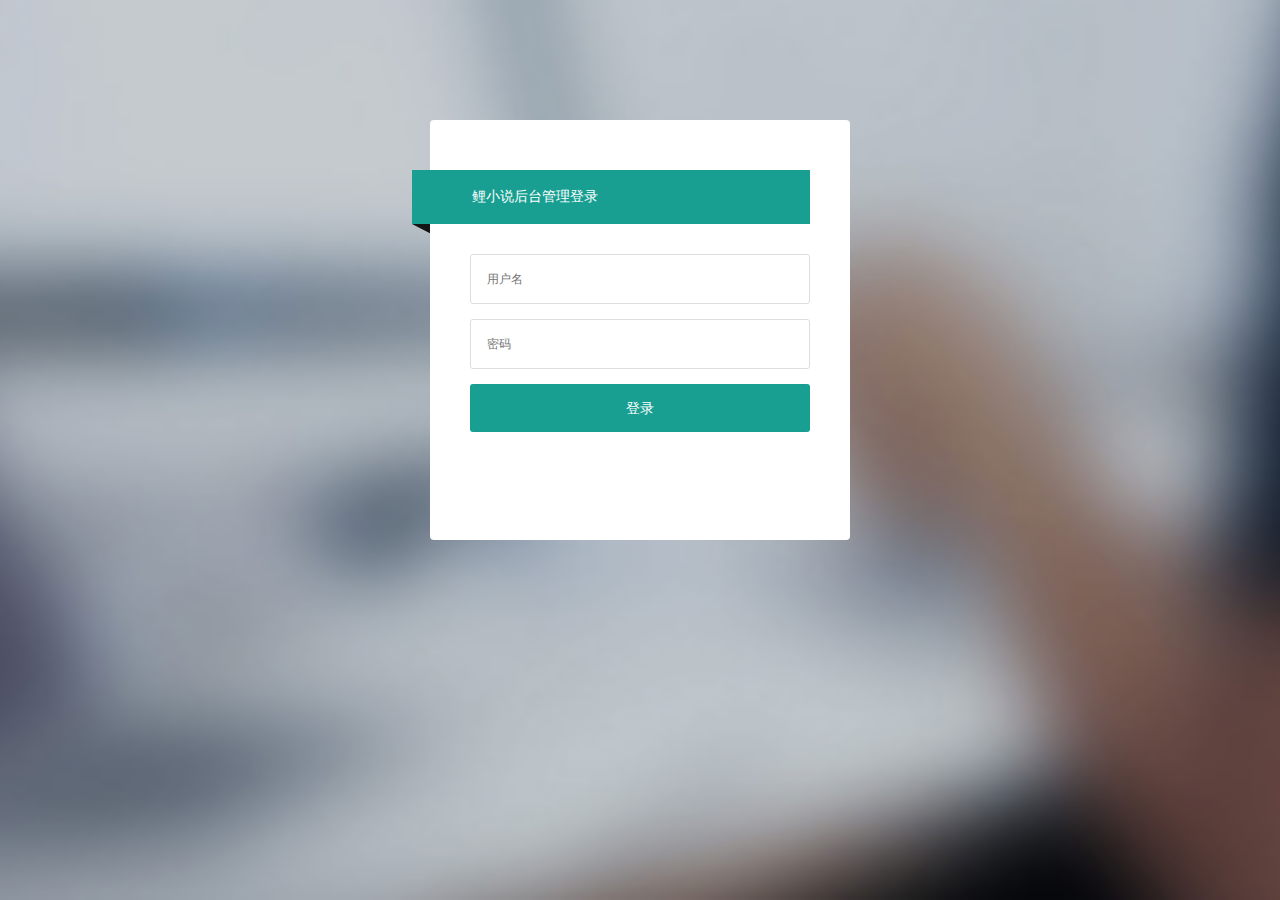
<file: user-author-list.html>
<!DOCTYPE html>
<html class="x-admin-sm">

<head>
  <meta charset="UTF-8">
  <title>用户列表</title>
  <meta name="renderer" content="webkit">
  <meta http-equiv="X-UA-Compatible" content="IE=edge,chrome=1">
  <meta name="viewport"
    content="width=device-width,user-scalable=yes, minimum-scale=0.4, initial-scale=0.8,target-densitydpi=low-dpi" />
  <link rel="stylesheet" href="./css/font.css">
  <link rel="stylesheet" href="./css/xadmin.css">
  <script src="./lib/layui/layui.js" charset="utf-8"></script>
  <script type="text/javascript" src="./js/xadmin.js"></script>
  <script src="./js/jquery.min.js"></script>
  <script src="./js/jquery.cookie.js"></script>
  <script src="./js/common.js"></script>
  <script>
    // 判断是否登陆
    try {
      adminInterceptor(JSON.parse($.cookie("adminInfo")).account, JSON.parse($.cookie("adminInfo")).password);
    } catch (error) {
      location.href = "./login.html";
    }
  </script>
</head>

<body>
  <div class="x-nav">
    <span class="layui-breadcrumb">
      <a href="">首页</a>
      <a href="">演示</a>
      <a>
        <cite>导航元素</cite></a>
    </span>
    <a class="layui-btn layui-btn-small" style="line-height:1.6em;margin-top:3px;float:right"
      onclick="location.reload()" title="刷新">
      <i class="layui-icon layui-icon-refresh" style="line-height:30px"></i></a>
  </div>
  <div class="layui-fluid">
    <div class="layui-row layui-col-space15">
      <div class="layui-col-md12">
        <div class="layui-card">
          <div class="layui-card-body ">
            <div class="layui-form layui-col-space5">
              <div class="layui-inline layui-show-xs-block">
                <input type="text" id="account" name="username" placeholder="请输入账号" autocomplete="off"
                  class="layui-input">
              </div>
              <div class="layui-inline layui-show-xs-block">
                <input type="text" id="username" name="username" placeholder="请输入用户名" autocomplete="off"
                  class="layui-input">
              </div>
              <div class="layui-inline layui-show-xs-block">
                <input class="layui-input" autocomplete="off" placeholder="开始日" name="start" id="start">
              </div>
              <div class="layui-inline layui-show-xs-block">
                <input class="layui-input" autocomplete="off" placeholder="截止日" name="end" id="end">
              </div>
              <div class="layui-inline layui-show-xs-block">
                <button class="layui-btn"><i class="layui-icon">&#xe615;</i></button>
              </div>
            </div>
          </div>
          <div class="layui-card-body layui-table-body layui-table-main">
            <table class="layui-table layui-form">
              <thead>
                <tr>
                  <th>序号</th>
                  <th>账号</th>
                  <th>用户名</th>
                  <th>手机号</th>
                  <th>性别</th>
                  <th>邮箱</th>
                  <th>头像</th>
                  <th>作品</th>
                </tr>
              </thead>
              <tbody class="userInfo">
                <!-- <tr>
                  <td>1</td>
                  <td>2647127237</td>
                  <td>宋康杰</td>
                  <td>12345678901</td>
                  <td>男</td>
                  <td>123@123.com</td>
                  <td><img src="a.jpg" /></td>
                  <td class="td-status">
                    <span onclick="xadmin.open('添加用户','./member-add.html',600,400)"
                      class="layui-btn layui-btn-normal layui-btn-mini">查看</span>
                  </td>
                </tr> -->
              </tbody>
            </table>
          </div>
          <div class="layui-card-body ">
            <div class="page">
              <!-- <div>
                <a class="prev" href="javascript:;" onclick="">&lt;&lt;</a>
                <span class="current">1</span>
                <a class="num" href="javascript:;" onclick="">2</a>
                <a class="num" href="javascript:;" onclick="">3</a>
                <a class="num" href="javascript:;" onclick="">4</a>
                <a class="next" href="javascript:;" onclick="">&gt;&gt;</a>
              </div> -->
            </div>
          </div>
        </div>
      </div>
    </div>
  </div>
</body>

</html>
<!-- 搜索事件 -->
<script>
  var user_name = null;
  var a_ccount = null;
  var old_create = null;
  var new_create = null;
  $(".layui-btn").click(function () {
    user_name = $("#username").val();
    a_ccount = $("#account").val();
    old_create = $("#start").val()+" 00:00:00";
    new_create = $("#end").val()+" 00:00:00";
    // console.log(user_name +","+ a_ccount);
    findUser(1, user_name, a_ccount,old_create,new_create);
  });
</script>
<!-- 根据条件查询所有用户 -->
<script>
  function findUser(no, name, ccount,start,end) {
    // console.log(no);
    $.ajax({
      url: `http://127.0.0.1/carpNovel/back/user/findAuthor`,
      data: {
        pageNo: no,      // 页数
        username: name,  // 用户名
        account: ccount, // 账号
        oldCreate:start,
        newCreate:end,
      },
      contentType: "json",
      type: "get",
      success: function (data) {
        replace(data.list);   // 刷新用户列表
        page(no, data.navigatepageNums);   // 刷新导航
      },
    //   error:function(){
    //     $(".userInfo").html("你没有权限")
    //   }
    });
  }
  // 先查第一页
  findUser(1, "", "","","")
</script>
<!-- 刷新用户列表 -->
<script>
  function replace(data) {
    var userInfoHtml = "";
    data.forEach((item, index) => {
      userInfoHtml += `<tr>
                        <td>${index + 1}</td>
                        <td>${item.account}</td>
                        <td>${item.username}</td>
                        <td>${item.iphone}</td>`
      if (item.sex) {
        userInfoHtml += "<td>女</td>"
      } else if (item.sex == false) {
        userInfoHtml += "<td>男</td>"
      } else {
        userInfoHtml += "<td>未设置</td>"
      }
      userInfoHtml += `<td>${item.email}</td>
                      <td><img src="${item.avatar}"></td>`
        userInfoHtml += `<td class="td-status">
                              <span onclick="xadmin.open('添加用户','./book-user-list.html?u_id=${item.id}',600,400)" class="layui-btn layui-btn-normal layui-btn-mini">作品</span>
                            </td>
                          </tr>`
    });
    $(".userInfo").html(userInfoHtml);
  }
  // var dta=[{"id":1,"username":"宋康杰","account":"2647127237","password":null,"iphone":"12345678901","sex":false,"email":"2647127237@qq.com","avatar":"/a/b.jpg","create":1605662466000,"status":false,"author":null}]
  // replace(dta)
</script>
<!-- 刷新导航 -->
<script>
  // var pageNums = [1,2,3,4]
  function page(no, navigatepageNums) {
    var pageHtml = `<div>
                `
    navigatepageNums.forEach((item) => {
      if (item == no) {
        pageHtml += `
        <span class="current">${item}</span>`
      } else {
        pageHtml += `
        <a class="num" href="#" onclick="pageClick(this)">${item}</a>`
      }
    });
    pageHtml += `
              </div>`
    $(".page").html(pageHtml);
  }
  // page(1,pageNums);
  function pageClick(pa) {
    // page($(pa).html(),pageNums)
    findUser($(pa).html(), user_name, a_ccount)
  }
</script>
</file>
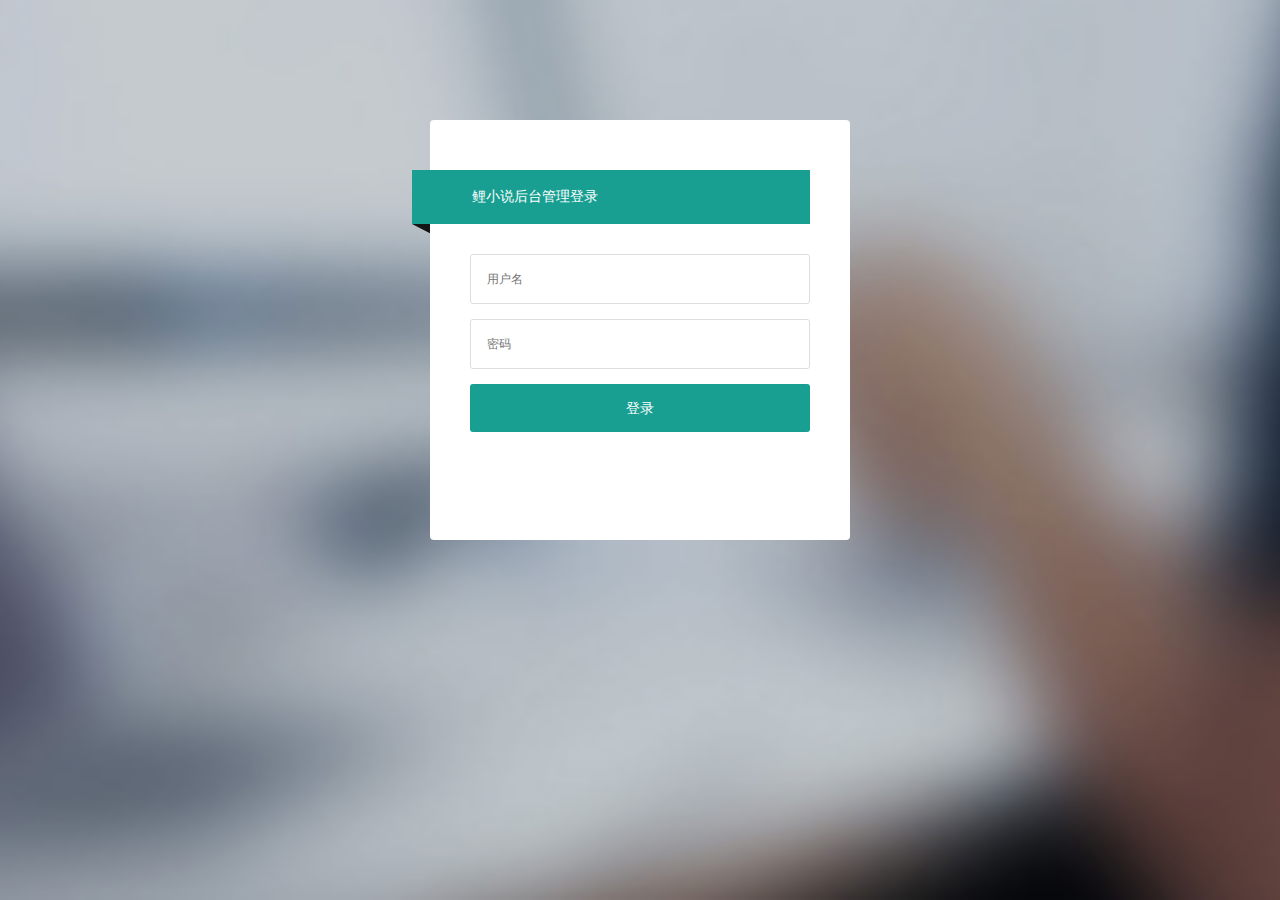
<file: user-list-disable.html>
<!DOCTYPE html>
<html class="x-admin-sm">

<head>
  <meta charset="UTF-8">
  <title>欢迎页面-X-admin2.2</title>
  <meta name="renderer" content="webkit">
  <meta http-equiv="X-UA-Compatible" content="IE=edge,chrome=1">
  <meta name="viewport"
    content="width=device-width,user-scalable=yes, minimum-scale=0.4, initial-scale=0.8,target-densitydpi=low-dpi" />
  <link rel="stylesheet" href="./css/font.css">
  <link rel="stylesheet" href="./css/xadmin.css">
  <script src="./lib/layui/layui.js" charset="utf-8"></script>
  <script type="text/javascript" src="./js/xadmin.js"></script>
  <script src="./js/jquery.min.js"></script>
  <script src="./js/jquery.cookie.js"></script>
  <script src="./js/common.js"></script>
  <script>
    // 判断是否登陆
    try {
      adminInterceptor(JSON.parse($.cookie("adminInfo")).account, JSON.parse($.cookie("adminInfo")).password);
    } catch (error) {
      location.href = "./login.html";
    }
  </script>
</head>

<body>
  <div class="x-nav">
    <span class="layui-breadcrumb">
      <a href="">首页</a>
      <a href="">演示</a>
      <a>
        <cite>导航元素</cite></a>
    </span>
    <a class="layui-btn layui-btn-small" style="line-height:1.6em;margin-top:3px;float:right"
      onclick="location.reload()" title="刷新">
      <i class="layui-icon layui-icon-refresh" style="line-height:30px"></i></a>
  </div>
  <div class="layui-fluid">
    <div class="layui-row layui-col-space15">
      <div class="layui-col-md12">
        <div class="layui-card">
          <div class="layui-card-body ">
            <div class="layui-form layui-col-space5">
              <div class="layui-inline layui-show-xs-block">
                <input type="text" id="account" name="username" placeholder="请输入账号" autocomplete="off"
                  class="layui-input">
              </div>
              <div class="layui-inline layui-show-xs-block">
                <input type="text" id="username" name="username" placeholder="请输入用户名" autocomplete="off"
                  class="layui-input">
              </div>
              <div class="layui-inline layui-show-xs-block">
                <input class="layui-input" autocomplete="off" placeholder="开始日" name="start" id="start">
              </div>
              <div class="layui-inline layui-show-xs-block">
                <input class="layui-input" autocomplete="off" placeholder="截止日" name="end" id="end">
              </div>
              <div class="layui-inline layui-show-xs-block">
                <button class="layui-btn"><i class="layui-icon">&#xe615;</i></button>
              </div>
            </div>
          </div>
          <div class="layui-card-body layui-table-body layui-table-main">
            <table class="layui-table layui-form">
              <thead>
                <tr>
                  <th>序号</th>
                  <th>账号</th>
                  <th>用户名</th>
                  <th>手机号</th>
                  <th>性别</th>
                  <th>邮箱</th>
                  <th>头像</th>
                  <th>状态</th>
                </tr>
              </thead>
              <tbody class="userInfo">
                <!-- <tr>
                  <td>1</td>
                  <td>2647127237</td>
                  <td>宋康杰</td>
                  <td>12345678901</td>
                  <td>男</td>
                  <td>123@123.com</td>
                  <td><img src="a.jpg" /></td>
                  <td class="td-status">
                    <span onclick="member_stop(this,'${item.id}')" title="停用"
                      class="layui-btn layui-btn-normal layui-btn-mini layui-btn-disabled">已停用</span>
                  </td>
                </tr> -->
              </tbody>
            </table>
          </div>
          <div class="layui-card-body ">
            <div class="page">
              <!-- <div>
                <a class="prev" href="javascript:;" onclick="">&lt;&lt;</a>
                <span class="current">1</span>
                <a class="num" href="javascript:;" onclick="">2</a>
                <a class="num" href="javascript:;" onclick="">3</a>
                <a class="num" href="javascript:;" onclick="">4</a>
                <a class="next" href="javascript:;" onclick="">&gt;&gt;</a>
              </div> -->
            </div>
          </div>
        </div>
      </div>
    </div>
  </div>
</body>

</html>
<!-- 搜索事件 -->
<script>
  var user_name = null;
  var a_ccount = null;
  var old_create = null;
  var new_create = null;
  $(".layui-btn").click(function () {
    user_name = $("#username").val();
    a_ccount = $("#account").val();
    old_create = $("#start").val()+" 00:00:00";
    new_create = $("#end").val()+" 00:00:00";
    // console.log(user_name +","+ a_ccount);
    findUser(1, user_name, a_ccount,old_create,new_create);
  });
</script>
<!-- 根据条件查询所有被禁用用户 -->
<script>
  function findUser(no, name, ccount,start,end) {
    // console.log(no);
    $.ajax({
      url: `http://127.0.0.1/carpNovel/back/user/findDisableUser`,
      data: {
        pageNo: no,      // 页数
        username: name,  // 用户名
        account: ccount, // 账号
        oldCreate:start,
        newCreate:end,
      },
      contentType: "json",
      type: "get",
      success: function (data) {
        replace(data.list);   // 刷新用户列表
        page(no, data.navigatepageNums);   // 刷新导航
      },
      error:function(){
        $(".userInfo").html("你没有权限")
      }
    });
  }
  // 先查第一页
  findUser(1, "", "","","")
</script>
<!-- 刷新用户列表 -->
<script>
  function replace(data) {
    var userInfoHtml = "";
    data.forEach((item, index) => {
      userInfoHtml += `<tr>
                        <td>${index + 1}</td>
                        <td>${item.account}</td>
                        <td>${item.username}</td>
                        <td>${item.iphone}</td>`
      if (item.sex) {
        userInfoHtml += "<td>女</td>"
      } else if (item.sex == false) {
        userInfoHtml += "<td>男</td>"
      } else {
        userInfoHtml += "<td>未设置</td>"
      }
      userInfoHtml += `<td>${item.email}</td>
                      <td><img src="${item.avatar}"></td>`
      if (item.status) {
        userInfoHtml += `<td class="td-status">
                              <span onclick="member_stop(this,'${item.id}')" title="启用" class="layui-btn layui-btn-normal layui-btn-mini">已启用</span>
                            </td>
                          </tr>`
      } else {
        userInfoHtml += `<td class="td-status">
                                <span onclick="member_stop(this,'${item.id}')" title="停用" class="layui-btn layui-btn-normal layui-btn-mini layui-btn-disabled">已停用</span>
                              </td>
                            </tr>`
      }
    });
    $(".userInfo").html(userInfoHtml);
  }
  // var dta=[{"id":1,"username":"宋康杰","account":"2647127237","password":null,"iphone":"12345678901","sex":false,"email":"2647127237@qq.com","avatar":"/a/b.jpg","create":1605662466000,"status":false,"author":null}]
  // replace(dta)
</script>
<!-- 刷新导航 -->
<script>
  // var pageNums = [1,2,3,4]
  function page(no, navigatepageNums) {
    var pageHtml = `<div>
                `
    navigatepageNums.forEach((item) => {
      if (item == no) {
        pageHtml += `
        <span class="current">${item}</span>`
      } else {
        pageHtml += `
        <a class="num" href="#" onclick="pageClick(this);return false;">${item}</a>`
      }
    });
    pageHtml += `
              </div>`
    $(".page").html(pageHtml);
  }
  // page(1,pageNums);
  function pageClick(pa) {
    // page($(pa).html(),pageNums)
    findUser($(pa).html(), user_name, a_ccount)
  }
</script>
<!-- 根据id禁用或启用用户 -->
<script>
  function disableUser(u_id) {
    // console.log(u_id);
    $.ajax({
      url: `http://127.0.0.1/carpNovel/back/user/disableUser`,
      data: {
        id: u_id
      },
      contentType: "",
      type: "get",
      success: function (data) {
        // console.log(data);
      }
    })
  }
</script>
<script>
  /*用户-停用*/
  function member_stop(obj, id) {
    if ($(obj).attr('title') == '启用') {
      layer.confirm('确认要停用吗？', function (index) {
        //发异步把用户状态进行更改
        $(obj).attr('title', '停用')
        // TODO: 未能解决异步判断问题
        disableUser(id);
        $(obj).parents("tr").find(".td-status").find('span').addClass('layui-btn-disabled').html('已停用');
        layer.msg('已停用!', { icon: 5, time: 1000 });
      });
    } else {
      layer.confirm('确认要启用吗？', function (index) {
        $(obj).attr('title', '启用')
        disableUser(id);
        $(obj).parents("tr").find(".td-status").find('span').removeClass('layui-btn-disabled').html('已启用');
        layer.msg('已启用!', { icon: 6, time: 1000 });
      });
    }
  }
</script>
</file>
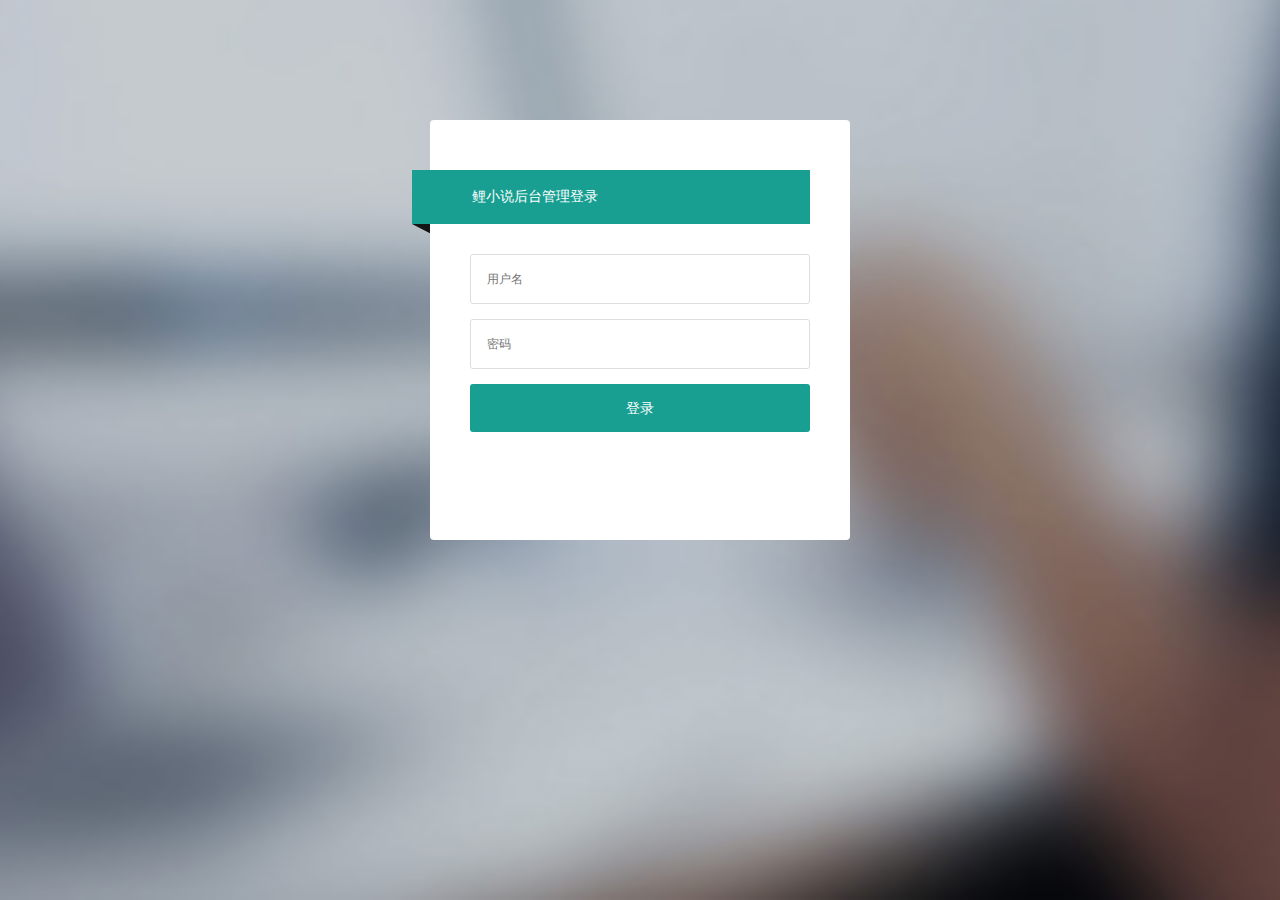
<file: user-list.html>
<!DOCTYPE html>
<html class="x-admin-sm">

<head>
  <meta charset="UTF-8">
  <title>用户列表</title>
  <meta name="renderer" content="webkit">
  <meta http-equiv="X-UA-Compatible" content="IE=edge,chrome=1">
  <meta name="viewport"
    content="width=device-width,user-scalable=yes, minimum-scale=0.4, initial-scale=0.8,target-densitydpi=low-dpi" />
  <link rel="stylesheet" href="./css/font.css">
  <link rel="stylesheet" href="./css/xadmin.css">
  <script src="./lib/layui/layui.js" charset="utf-8"></script>
  <script type="text/javascript" src="./js/xadmin.js"></script>
  <script src="./js/jquery.min.js"></script>
  <script src="./js/jquery.cookie.js"></script>
  <script src="./js/common.js"></script>
  <script>
    // 判断是否登陆
    try {
      adminInterceptor(JSON.parse($.cookie("adminInfo")).account, JSON.parse($.cookie("adminInfo")).password);
    } catch (error) {
      location.href = "./login.html";
    }
  </script>
</head>

<body>
  <div class="x-nav">
    <span class="layui-breadcrumb">
      <a href="">首页</a>
      <a href="">演示</a>
      <a>
        <cite>导航元素</cite></a>
    </span>
    <a class="layui-btn layui-btn-small" style="line-height:1.6em;margin-top:3px;float:right"
      onclick="location.reload()" title="刷新">
      <i class="layui-icon layui-icon-refresh" style="line-height:30px"></i></a>
  </div>
  <div class="layui-fluid">
    <div class="layui-row layui-col-space15">
      <div class="layui-col-md12">
        <div class="layui-card">
          <div class="layui-card-body ">
            <div class="layui-form layui-col-space5">
              <div class="layui-inline layui-show-xs-block">
                <input type="text" id="account" name="username" placeholder="请输入账号" autocomplete="off"
                  class="layui-input">
              </div>
              <div class="layui-inline layui-show-xs-block">
                <input type="text" id="username" name="username" placeholder="请输入用户名" autocomplete="off"
                  class="layui-input">
              </div>
              <div class="layui-inline layui-show-xs-block">
                <button class="layui-btn"><i class="layui-icon">&#xe615;</i></button>
              </div>
            </div>
          </div>
          <div class="layui-card-body layui-table-body layui-table-main">
            <table class="layui-table layui-form">
              <thead>
                <tr>
                  <th>序号</th>
                  <th>账号</th>
                  <th>用户名</th>
                  <th>手机号</th>
                  <th>性别</th>
                  <th>邮箱</th>
                  <th>头像</th>
                  <th>状态</th>
                </tr>
              </thead>
              <tbody class="userInfo">
                <!-- <tr>
                  <td>1</td>
                  <td>2647127237</td>
                  <td>宋康杰</td>
                  <td>12345678901</td>
                  <td>男</td>
                  <td>123@123.com</td>
                  <td><img src="a.jpg" /></td>
                  <td class="td-status">
                    <span onclick="member_stop(this,'${item.id}')" title="停用"
                      class="layui-btn layui-btn-normal layui-btn-mini layui-btn-disabled">已停用</span>
                  </td>
                </tr> -->
              </tbody>
            </table>
          </div>
          <div class="layui-card-body ">
            <div class="page">
              <!-- <div>
                <a class="prev" href="javascript:;" onclick="">&lt;&lt;</a>
                <span class="current">1</span>
                <a class="num" href="javascript:;" onclick="">2</a>
                <a class="num" href="javascript:;" onclick="">3</a>
                <a class="num" href="javascript:;" onclick="">4</a>
                <a class="next" href="javascript:;" onclick="">&gt;&gt;</a>
              </div> -->
            </div>
          </div>
        </div>
      </div>
    </div>
  </div>
</body>

</html>
<!-- 搜索事件 -->
<script>
  var user_name = "";
  var a_ccount = "";
  $(".layui-btn").click(function () {
    user_name = $("#username").val();
    a_ccount = $("#account").val();
    // console.log(user_name +","+ a_ccount);
    findUser(1, user_name, a_ccount);
  });
</script>
<!-- 根据条件查询所有用户 -->
<script>
  function findUser(no, name, ccount) {
    // console.log(no);
    $.ajax({
      url: `http://127.0.0.1/carpNovel/back/user/findUserAll`,
      data: {
        pageNo: no,      // 页数
        username: name,  // 用户名
        account: ccount  // 账号
      },
      contentType: "json",
      type: "get",
      success: function (data) {
        replace(data.list);   // 刷新用户列表
        page(no, data.navigatepageNums);   // 刷新导航
      },
      error:function(){
        $(".userInfo").html("你没有权限")
      }
    });
  }
  // 先查第一页
  findUser(1, "", "")
</script>
<!-- 刷新用户列表 -->
<script>
  function replace(data) {
    var userInfoHtml = "";
    data.forEach((item, index) => {
      userInfoHtml += `<tr>
                        <td>${index + 1}</td>
                        <td>${item.account}</td>
                        <td>${item.username}</td>
                        <td>${item.iphone}</td>`
      if (item.sex) {
        userInfoHtml += "<td>女</td>"
      } else if (item.sex == false) {
        userInfoHtml += "<td>男</td>"
      } else {
        userInfoHtml += "<td>未设置</td>"
      }
      userInfoHtml += `<td>${item.email}</td>
                      <td><img src="${item.avatar}"></td>`
      if (item.status) {
        userInfoHtml += `<td class="td-status">
                              <span onclick="member_stop(this,'${item.id}')" title="启用" class="layui-btn layui-btn-normal layui-btn-mini">已启用</span>
                            </td>
                          </tr>`
      } else {
        userInfoHtml += `<td class="td-status">
                                <span onclick="member_stop(this,'${item.id}')" title="停用" class="layui-btn layui-btn-normal layui-btn-mini layui-btn-disabled">已停用</span>
                              </td>
                            </tr>`
      }
    });
    $(".userInfo").html(userInfoHtml);
  }
  // var dta=[{"id":1,"username":"宋康杰","account":"2647127237","password":null,"iphone":"12345678901","sex":false,"email":"2647127237@qq.com","avatar":"/a/b.jpg","create":1605662466000,"status":false,"author":null}]
  // replace(dta)
</script>
<!-- 刷新导航 -->
<script>
  // var pageNums = [1,2,3,4]
  function page(no, navigatepageNums) {
    var pageHtml = `<div>
                `
    navigatepageNums.forEach((item) => {
      if (item == no) {
        pageHtml += `
        <span class="current">${item}</span>`
      } else {
        pageHtml += `
        <a class="num" href="#" onclick="pageClick(this)">${item}</a>`
      }
    });
    pageHtml += `
              </div>`
    $(".page").html(pageHtml);
  }
  // page(1,pageNums);
  function pageClick(pa) {
    // page($(pa).html(),pageNums)
    findUser($(pa).html(), user_name, a_ccount)
  }
</script>
<!-- 根据id禁用或启用用户 -->
<script>
  function disableUser(u_id) {
    // console.log(u_id);
    $.ajax({
      url: `http://127.0.0.1/carpNovel/back/user/disableUser`,
      data: {
        id: u_id
      },
      contentType: "",
      type: "get",
      success: function (data) {
        // console.log(data);
      }
    })
  }
</script>
<script>
  /*用户-停用*/
  function member_stop(obj, id) {
    if ($(obj).attr('title') == '启用') {
      layer.confirm('确认要停用吗？', function (index) {
        //发异步把用户状态进行更改
        $(obj).attr('title', '停用')
        // TODO: 未能解决异步判断问题
        disableUser(id);
        $(obj).parents("tr").find(".td-status").find('span').addClass('layui-btn-disabled').html('已停用');
        layer.msg('已停用!', { icon: 5, time: 1000 });
      });
    } else {
      layer.confirm('确认要启用吗？', function (index) {
        $(obj).attr('title', '启用')
        disableUser(id);
        $(obj).parents("tr").find(".td-status").find('span').removeClass('layui-btn-disabled').html('已启用');
        layer.msg('已启用!', { icon: 6, time: 1000 });
      });
    }
  }
</script>
</file>
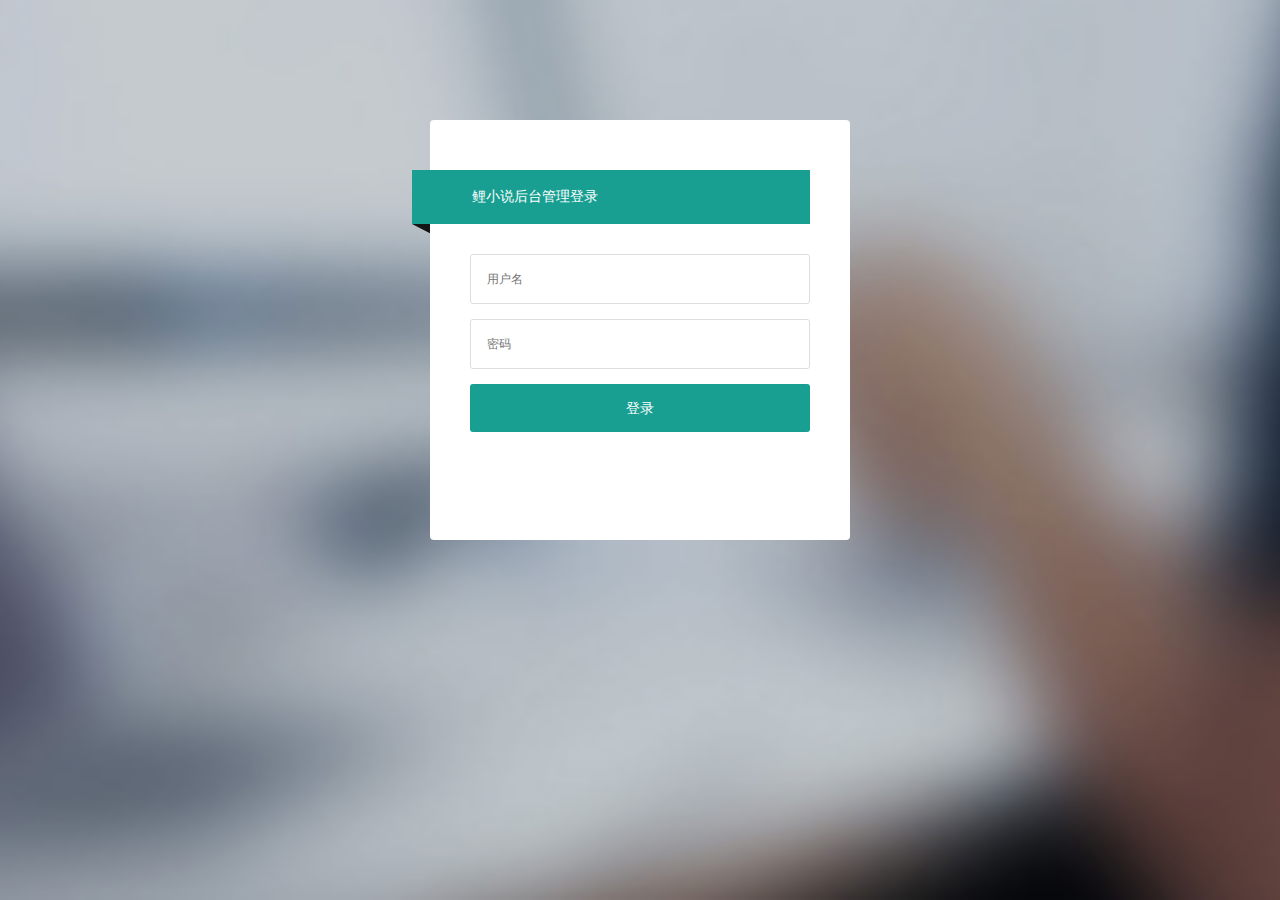
<file: welcome.html>
<!DOCTYPE html>
<html class="x-admin-sm">
    <head>
        <meta charset="UTF-8">
        <title>鲤小说后台管理 -- 欢迎</title>
        <meta name="renderer" content="webkit">
        <meta http-equiv="X-UA-Compatible" content="IE=edge,chrome=1">
        <meta name="viewport" content="width=device-width,user-scalable=yes, minimum-scale=0.4, initial-scale=0.8,target-densitydpi=low-dpi" />
        <link rel="stylesheet" href="./css/font.css">
        <link rel="stylesheet" href="./css/xadmin.css">
        <script src="./lib/layui/layui.js" charset="utf-8"></script>
        <script src="./js/jquery.min.js"></script>
        <script src="./js/jquery.cookie.js"></script>
        <script src="./js/common.js"></script>
        <script src="./js/Examples.js"></script>
        <script>
            // 判断是否登陆
            try {
                adminInterceptor(JSON.parse($.cookie("adminInfo")).account, JSON.parse($.cookie("adminInfo")).password);
            } catch (error) {
                location.href = "./login.html";
            }
        </script>
    </head>
    <body>
        <div class="layui-fluid">
            <div class="layui-row layui-col-space15">
                <div class="layui-col-md12">
                    <div class="layui-card">
                        <div class="layui-card-body ">
                            <blockquote class="layui-elem-quote">欢迎管理员：
                                <span class="x-red"><script>document.write(JSON.parse($.cookie("adminInfo")).name)</script></span>！当前时间:
                                <span id="time"><script>var date=new Date(); document.write(dateFormat("YYYY-mm-dd HH:MM:SS", date))</script></span>
                                <script>
                                    setInterval(function(){
                                        var date=new Date();
                                        $("#time").html(dateFormat("YYYY-mm-dd HH:MM:SS", date))
                                    },"1000");
                                </script>
                            </blockquote>
                        </div>
                    </div>
                </div>
                <div class="layui-col-md12">
                    <div class="layui-card">
                        <div class="layui-card-header">数据统计</div>
                        <div class="layui-card-body ">
                            <ul class="layui-row layui-col-space10 layui-this x-admin-carousel x-admin-backlog">
                                <li class="layui-col-md2 layui-col-xs6">
                                    <a href="javascript:;" class="x-admin-backlog-body">
                                        <h3>文章数</h3>
                                        <p>
                                            <cite>66</cite></p>
                                    </a>
                                </li>
                                <li class="layui-col-md2 layui-col-xs6">
                                    <a href="javascript:;" class="x-admin-backlog-body">
                                        <h3>会员数</h3>
                                        <p>
                                            <cite>12</cite></p>
                                    </a>
                                </li>
                                <li class="layui-col-md2 layui-col-xs6">
                                    <a href="javascript:;" class="x-admin-backlog-body">
                                        <h3>回复数</h3>
                                        <p>
                                            <cite>99</cite></p>
                                    </a>
                                </li>
                                <li class="layui-col-md2 layui-col-xs6">
                                    <a href="javascript:;" class="x-admin-backlog-body">
                                        <h3>商品数</h3>
                                        <p>
                                            <cite>67</cite></p>
                                    </a>
                                </li>
                                <li class="layui-col-md2 layui-col-xs6">
                                    <a href="javascript:;" class="x-admin-backlog-body">
                                        <h3>文章数</h3>
                                        <p>
                                            <cite>67</cite></p>
                                    </a>
                                </li>
                                <li class="layui-col-md2 layui-col-xs6 ">
                                    <a href="javascript:;" class="x-admin-backlog-body">
                                        <h3>文章数</h3>
                                        <p>
                                            <cite>6766</cite></p>
                                    </a>
                                </li>
                            </ul>
                        </div>
                    </div>
                </div>
                <div class="layui-col-sm6 layui-col-md3">
                    <div class="layui-card">
                        <div class="layui-card-header">下载
                            <span class="layui-badge layui-bg-cyan layuiadmin-badge">月</span></div>
                        <div class="layui-card-body  ">
                            <p class="layuiadmin-big-font">33,555</p>
                            <p>新下载
                                <span class="layuiadmin-span-color">10%
                                    <i class="layui-inline layui-icon layui-icon-face-smile-b"></i></span>
                            </p>
                        </div>
                    </div>
                </div>
                <div class="layui-col-sm6 layui-col-md3">
                    <div class="layui-card">
                        <div class="layui-card-header">下载
                            <span class="layui-badge layui-bg-cyan layuiadmin-badge">月</span></div>
                        <div class="layui-card-body ">
                            <p class="layuiadmin-big-font">33,555</p>
                            <p>新下载
                                <span class="layuiadmin-span-color">10%
                                    <i class="layui-inline layui-icon layui-icon-face-smile-b"></i></span>
                            </p>
                        </div>
                    </div>
                </div>
                <div class="layui-col-sm6 layui-col-md3">
                    <div class="layui-card">
                        <div class="layui-card-header">下载
                            <span class="layui-badge layui-bg-cyan layuiadmin-badge">月</span></div>
                        <div class="layui-card-body ">
                            <p class="layuiadmin-big-font">33,555</p>
                            <p>新下载
                                <span class="layuiadmin-span-color">10%
                                    <i class="layui-inline layui-icon layui-icon-face-smile-b"></i></span>
                            </p>
                        </div>
                    </div>
                </div>
                <div class="layui-col-sm6 layui-col-md3">
                    <div class="layui-card">
                        <div class="layui-card-header">下载
                            <span class="layui-badge layui-bg-cyan layuiadmin-badge">月</span></div>
                        <div class="layui-card-body ">
                            <p class="layuiadmin-big-font">33,555</p>
                            <p>新下载
                                <span class="layuiadmin-span-color">10%
                                    <i class="layui-inline layui-icon layui-icon-face-smile-b"></i></span>
                            </p>
                        </div>
                    </div>
                </div>
                <div class="layui-col-md12">
                    <div class="layui-card">
                        <div class="layui-card-header">系统信息</div>
                        <div class="layui-card-body ">
                            <table class="layui-table">
                                <tbody>
                                    <tr>
                                        <th>xxx版本</th>
                                        <td>1.0.180420</td></tr>
                                    <tr>
                                        <th>服务器地址</th>
                                        <td>x.xuebingsi.com</td></tr>
                                    <tr>
                                        <th>操作系统</th>
                                        <td>WINNT</td></tr>
                                    <tr>
                                        <th>运行环境</th>
                                        <td>Apache/2.4.23 (Win32) OpenSSL/1.0.2j mod_fcgid/2.3.9</td></tr>
                                    <tr>
                                        <th>PHP版本</th>
                                        <td>5.6.27</td></tr>
                                    <tr>
                                        <th>PHP运行方式</th>
                                        <td>cgi-fcgi</td></tr>
                                    <tr>
                                        <th>MYSQL版本</th>
                                        <td>5.5.53</td></tr>
                                    <tr>
                                        <th>ThinkPHP</th>
                                        <td>5.0.18</td></tr>
                                    <tr>
                                        <th>上传附件限制</th>
                                        <td>2M</td></tr>
                                    <tr>
                                        <th>执行时间限制</th>
                                        <td>30s</td></tr>
                                    <tr>
                                        <th>剩余空间</th>
                                        <td>86015.2M</td></tr>
                                </tbody>
                            </table>
                        </div>
                    </div>
                </div>
                <div class="layui-col-md12">
                    <div class="layui-card">
                        <div class="layui-card-header">开发团队</div>
                        <div class="layui-card-body ">
                            <table class="layui-table">
                                <tbody>
                                    <tr>
                                        <th>版权所有</th>
                                        <td>宋康杰
                                            <!-- <a href="javascript:;" target="_blank">访问官网</a></td> -->
                                    </tr>
                                    <tr>
                                        <th>开发者</th>
                                        <td>宋康杰</td></tr>
                                </tbody>
                            </table>
                        </div>
                    </div>
                </div>
                <style id="welcome_style"></style>
                <div class="layui-col-md12">
                    <blockquote class="layui-elem-quote layui-quote-nm">感谢layui,百度Echarts,jquery,本系统由x-admin提供技术支持。</blockquote></div>
            </div>
        </div>
        </div>
    </body>
</html>
</file>
<file: css/font.css>
@font-face {
  font-family: 'iconfont';
  src: url('../fonts/iconfont.eot');
  src: url('../fonts/iconfont.eot?#iefix') format('embedded-opentype'),
  url('../fonts/iconfont.woff') format('woff'),
  url('../fonts/iconfont.ttf') format('truetype'),
  url('../fonts/iconfont.svg#iconfont') format('svg');
}
.iconfont{
  font-family:"iconfont" !important;
  font-size:16px;font-style:normal;
  -webkit-font-smoothing: antialiased;
  -webkit-text-stroke-width: 0.2px;
  -moz-osx-font-smoothing: grayscale;
}
</file>
<file: css/xadmin.css>
@charset "utf-8";
@import url(../lib/layui/css/layui.css);
*{
    margin: 0px;
    padding: 0px;
    font-family: "Helvetica Neue", Helvetica, Arial, sans-serif;
}
a{
    text-decoration: none;
}
html{
    width: 100%;
    height: 100%;
    overflow-x:hidden; 
    overflow-y:auto;
}
body{
    width: 100%;
    min-height: 100%;
    background: #f1f1f1;
    /*background: #fff;*/
}
.x-red{
    color: red;
}

.layui-form-switch{
    margin-top: 0px;
}
.layui-input:focus, .layui-textarea:focus {
    border-color: #189f92!important;
}

.layui-fluid{
    padding:15px;
}
.x-nav{
    padding: 0 20px;
    position: relative;
    z-index: 99;
    border-bottom: 1px solid #e5e5e5;
    line-height: 39px;
    height: 39px;
    overflow: hidden;
    background: #fff;
}
.page{
    text-align: center;

}
.page a{
    display: inline-block;
    background: #fff;
    color: #888;
    padding: 5px;
    min-width: 15px;
    border: 1px solid #E2E2E2;

}
.page span{
    display: inline-block;
    padding: 5px;
    min-width: 15px;
    border: 1px solid #E2E2E2;
}
.page span.current{
    display: inline-block;
    background: #009688;
    color: #fff;
    padding: 5px;
    min-width: 15px;
    border: 1px solid #009688;
}
.page .pagination li{
    display: inline-block;
    margin-right: 5px;
    text-align: center;
}
.page .pagination li.active span{
    background: #009688;
    color: #fff;
    border: 1px solid #009688;

}

/*登录样式*/
/*头部*/
.container{
    width: 100%;
    height: 45px;
    background-color: #222;
}
.container a,.layui-nav .layui-nav-item a{
    color: #fff;
}
.container .logo a{
    background-color: rgba(0,0,0,0);
}
.container .logo a{
    float: left;
    font-size: 18px;
    padding-left: 20px;
    line-height: 45px;
    width: 200px;
}
.container .right{
    background-color:rgba(0,0,0,0);
    float: right;

}
.container .left_open{
    height: 45px;
    float: left;
    margin-left: 10px;
}
.container .left_open i{
    display: block;
    background: rgba(255,255,255,0.1);
    width: 32px;
    height: 32px;
    line-height: 32px;
    border-radius: 3px;
    text-align: center;
    margin-top: 7px;
    cursor: pointer;
}
.container .left_open i:hover{
    background: rgba(255,255,255,0.3);
}

.container .left{
    background-color:rgba(0,0,0,0);
    float: left;

}
.container .layui-nav-item{
    line-height: 45px;
}
.container .layui-nav-more{
    top: 20px;
}
.container .layui-nav-child{
    top: 50px;
}
.container .layui-nav-child i{
    margin-right: 10px;
}
.layui-nav .layui-nav-item a{
    cursor: pointer;
}
.layui-nav .layui-nav-child a{
    color: #333;
    cursor: pointer;
}
.left-nav{
    position: absolute;
    top: 45px;
    bottom: 0px;
    /*bottom: 42px;*/
    left: 0;
    z-index: 2;
    padding-top: 10px;
    background-color: #EEEEEE;
    width: 220px;
    max-width: 220px;
    overflow: auto;
    overflow-x:hidden;
    overflow: hidden;

    /*width: 0px;*/
}
#side-nav{
    width: 220px;
}

.left-nav #nav li:hover > a{
    /*color: blue;*/
}
.left-nav #nav .current{
    background-color: rgba(0, 0, 0, 0.3);
}
.left-nav #nav li a{
    font-size: 14px;
    padding: 10px 15px 10px 15px;
    display: block;
    cursor: pointer;
    border-left: 4px solid transparent;
    transition: all 0.3s;
}
.left-nav a:hover{
    background: #009688 !important;
    color: #fff;
    border-color:  #04564e !important;
}
.left-nav a.active{
    background: #009688 !important;
    color: #fff;
    border-color:  #04564e !important;
}
.left-nav #nav li a cite{
    font-size: 14px;
}

.left-nav #nav li .sub-menu{
    display: none;
}
.left-nav #nav li .opened{
    display: block;
}
.left-nav #nav li .opened:hover{
    /*background: #fff ;*/
}
.left-nav #nav li .opened .current{
    
}
.left-nav #nav li .sub-menu li:hover{
    /*color: blue;*/
     /*background: #fff ;*/
}
.left-nav #nav li .sub-menu li a{
    padding: 12px 15px 12px 30px;
    font-size: 14px;
    cursor: pointer;
}
.left-nav #nav li .sub-menu li .sub-menu li a{
    padding-left: 45px;
}
/*.left-nav #nav li .sub-menu li a:hover{
    color: #148cf1;
}*/
.left-nav #nav li .sub-menu li a i{
    font-size: 12px;
}
.left-nav #nav li a i{
    padding-right: 10px;
    line-height: 14px;
}
.left-nav #nav li .nav_right{
    float: right;
    font-size: 16px;
}
.x-slide_left {
    width: 17px;
    height: 61px;
    background: url(../images/icon.png) 0 0 no-repeat;
    position: absolute;
    top: 200px;
    left: 220px;
    cursor: pointer;
    z-index: 3;
}
.page-content{
    position: absolute;
    top: 45px;
    right: 0;
    /*bottom: 42px;*/
    bottom: 0px;
    left: 220px;
    overflow: hidden;
    z-index: 1;
}
.page-content-bg{
    position: absolute;
    top: 45px;
    right: 0;
    /*bottom: 42px;*/
    bottom: 0px;
    left: 220px;
    background: rgba(0,0,0,0.5);
    overflow: hidden;
    z-index: 100;
    display: none;
}

.page-content .tab{
    height: 100%;
    width: 100%;
    /*background: #EFEEF0;*/
    margin: 0px;
}
.page-content .layui-tab-title{
    /*padding-top: 5px;*/
    height: 35px;
    background: #EFEEF0 ;
    position: relative;
    z-index: 100;
}
.page-content .layui-tab-title li.home i{
    padding-right: 5px;
}
.page-content .layui-tab-title li.home .layui-tab-close{
    display: none;
}
.page-content .layui-tab-title li{
    line-height: 35px;
}
.page-content .layui-tab-title .layui-this:after{
    height: 36px;
}
.page-content .layui-tab-title li .layui-tab-close{
    border-radius: 50%;
}
.page-content .layui-tab-title .layui-this{
    background: #fff ;
}
.page-content .layui-tab-bar{
    height:34px;
    line-height: 35px;
}
.page-content .layui-tab-content{
    position: absolute;
    top: 36px;
    bottom: 0px;
    width: 100%;
    padding: 0px;
    overflow: hidden;
}
.page-content .layui-tab-content .layui-tab-item{
    width: 100%;
    height: 100%;
    
}
.page-content .layui-tab-content .layui-tab-item iframe{
    width: 100%;
    height: 100%;

}
.x-admin-carousel,.layui-carousel,.x-admin-carousel>[carousel-item]>* {
    background-color:#fff
}

.x-admin-backlog .x-admin-backlog-body {
    display:block;
    padding:10px 15px;
    background-color:#f8f8f8;
    color:#999;
    border-radius:2px;
    transition:all .3s;
    -webkit-transition:all .3s
}
.x-admin-backlog-body h3 {
    padding-bottom:10px;
    font-size:12px
}
.x-admin-backlog-body p cite {
    font-style:normal;
    font-size:30px;
    font-weight:300;
    color:#009688
}
.x-admin-backlog-body:hover {
    background-color:#CFCFCF;
    color:#888
}

.layui-table td, .layui-table th{
    min-width: 80px;
}

table th, table td {
    word-break: break-all;
}

/*404页面样式*/
.fly-panel {
    margin-bottom: 15px;
    border-radius: 2px;
    /*background-color: #fff;*/
    box-shadow: 0 1px 2px 0 rgba(0,0,0,.05);
}
.fly-none {
    min-height: 600px;
    text-align: center;
    padding-top: 50px;
    color: #999;
}
.fly-none .layui-icon {
    line-height: 300px;
    font-size: 300px;
    color: #393D49;
}
.fly-none p {
    margin-top: 50px;
    padding: 0 15px;
    font-size: 20px;
    color: #999;
    font-weight: 300;
}
#tab_right{
    display: none;
    width: 80px;
    position: absolute;
    top: 35px;
    left: 0px;
}
#tab_right dl{
    top: 0px;
}
#tab_show{
    position: absolute;
    top: 36px;
    bottom: 0px;
    width: 100%;
    background:rgb(255, 255, 255,0);
    padding: 0px;
    overflow: hidden;
    display: none;
}


@media screen and (max-width: 768px){
    .fast-add{
        display: none;
    }
    .layui-nav .to-index{
        display: none;
    }
    .container .logo a{
        width: 140px;
    }
    .container .left_open {
        /*float: right;*/
    }
    .left-nav{
        width: 60px;
    }
    .left-nav #nav li a i{
        font-size: 18px;
    }
    .left-nav cite,.left-nav .nav_right{
        display: none;
    }
    .page-content{
        left: 60px;
    }
    .page-content .layui-tab-content .layui-tab-item{
        -webkit-overflow-scrolling: touch; 
    }
    .x-so input.layui-input{
        width: 100%;
        margin: 10px;
    }
}

/*精细版样式*/

.x-admin-sm{
    font-size: 12px;
}
.x-admin-sm body{
    font-size: 12px;
}
/*登录页面样式*/
.x-admin-sm .login input[type=submit],.x-admin-sm .login input[type=button]{
    font-size: 14px;
}
.x-admin-sm .login input[type=text],
.x-admin-sm .login input[type=file],
.x-admin-sm .login input[type=password],
.x-admin-sm .login input[type=email], .x-admin-sm select {
    font-size: 12px;
}
.x-admin-sm .login .message{
    font-size: 14px;
}

.x-admin-sm .layui-table td, .x-admin-sm .layui-table th{
    font-size: 12px;
}
.x-admin-sm .layui-elem-field legend{
    font-size: 18px;
}

.x-admin-sm .x-admin-backlog-body p cite{
    font-size: 24px;
}
.x-admin-sm .left-nav #nav li a cite{
    font-size: 12px;
}
.x-admin-sm .iconfont{
    font-size: 14px;
}
.x-admin-sm .layui-tab-title li{
    font-size: 12px;
}
.x-admin-sm .layui-icon{
    font-size: 14px;
}
.x-admin-sm .layui-nav *{
    font-size: 12px;
}
.x-admin-sm  .layui-breadcrumb>*{
   font-size: 12px; 
}
.x-admin-sm  .layui-btn,.x-admin-sm .layui-btn-xs,.x-admin-sm .layui-btn-sm{
    font-size: 12px;
}

.x-admin-sm .layui-laydate{
    font-size: 12px;
}
.x-admin-sm  .layui-btn{
    height: 30px;
    line-height: 30px;
    padding: 0 10px;
}

.x-admin-sm .layui-btn-lg{
    height: 38px;
    line-height: 38px;
    padding: 0 18px;
    font-size: 14px;
}
.x-admin-sm .layui-layer-title,.x-admin-sm .layui-layer-dialog .layui-layer-content{
    font-size: 12px;
}
.x-admin-sm .layui-input,.x-admin-sm .layui-select,.x-admin-sm .layui-textarea{
    height: 30px;
}

.x-admin-sm .layui-form-pane .layui-form-label{
    height: 30px;
    line-height: 14px;
}
.x-admin-sm .layui-form-checkbox span{
    font-size: 12px;
}
.x-admin-sm .fly-none .layui-icon {
    line-height: 300px;
    font-size: 300px;
    color: #393D49;
}
</file>
<file: css/login.css>
/*
* @Author: xuebingsi
* @Date:   2019-04-01 13:37:17
* @Last Modified by:   zhibinm
* @Last Modified time: 2019-04-01 13:37:19
*/
.login-bg{
    /*background: #eeeeee url() 0 0 no-repeat;*/
     background:url(../images/bg.png) no-repeat center;
    background-size: cover;
    overflow: hidden;
}
.login{
    margin: 120px auto 0 auto;
    min-height: 420px;
    max-width: 420px;
    padding: 40px;
    background-color: #ffffff;
    margin-left: auto;
    margin-right: auto;
    border-radius: 4px;
    /* overflow-x: hidden; */
    box-sizing: border-box;
}
.login a.logo{
    display: block;
    height: 58px;
    width: 167px;
    margin: 0 auto 30px auto;
    background-size: 167px 42px;
}
.login .message {
    margin: 10px 0 0 -58px;
    padding: 18px 10px 18px 60px;
    background: #189F92;
    position: relative;
    color: #fff;
    font-size: 16px;
}
.login #darkbannerwrap {
    background: url(../images/aiwrap.png);
    width: 18px;
    height: 10px;
    margin: 0 0 20px -58px;
    position: relative;
}

.login input[type=text],
.login input[type=file],
.login input[type=password],
.login input[type=email], select {
    border: 1px solid #DCDEE0;
    vertical-align: middle;
    border-radius: 3px;
    height: 50px;
    padding: 0px 16px;
    font-size: 14px;
    color: #555555;
    outline:none;
    width:100%;
    box-sizing: border-box;
}
.login input[type=text]:focus,
.login input[type=file]:focus,
.login input[type=password]:focus,
.login input[type=email]:focus, select:focus {
    border: 1px solid #27A9E3;
}
.login input[type=submit],
.login input[type=button]{
    display: inline-block;
    vertical-align: middle;
    padding: 12px 24px;
    margin: 0px;
    font-size: 18px;
    line-height: 24px;
    text-align: center;
    white-space: nowrap;
    vertical-align: middle;
    cursor: pointer;
    color: #ffffff;
    background-color: #189F92;
    border-radius: 3px;
    border: none;
    -webkit-appearance: none;
    outline:none;
    width:100%;
}
.login hr {
    background: #fff url() 0 0 no-repeat;
}
.login hr.hr15 {
    height: 15px;
    border: none;
    margin: 0px;
    padding: 0px;
    width: 100%;
}
.login hr.hr20 {
    height: 20px;
    border: none;
    margin: 0px;
    padding: 0px;
    width: 100%;
}
</file>
